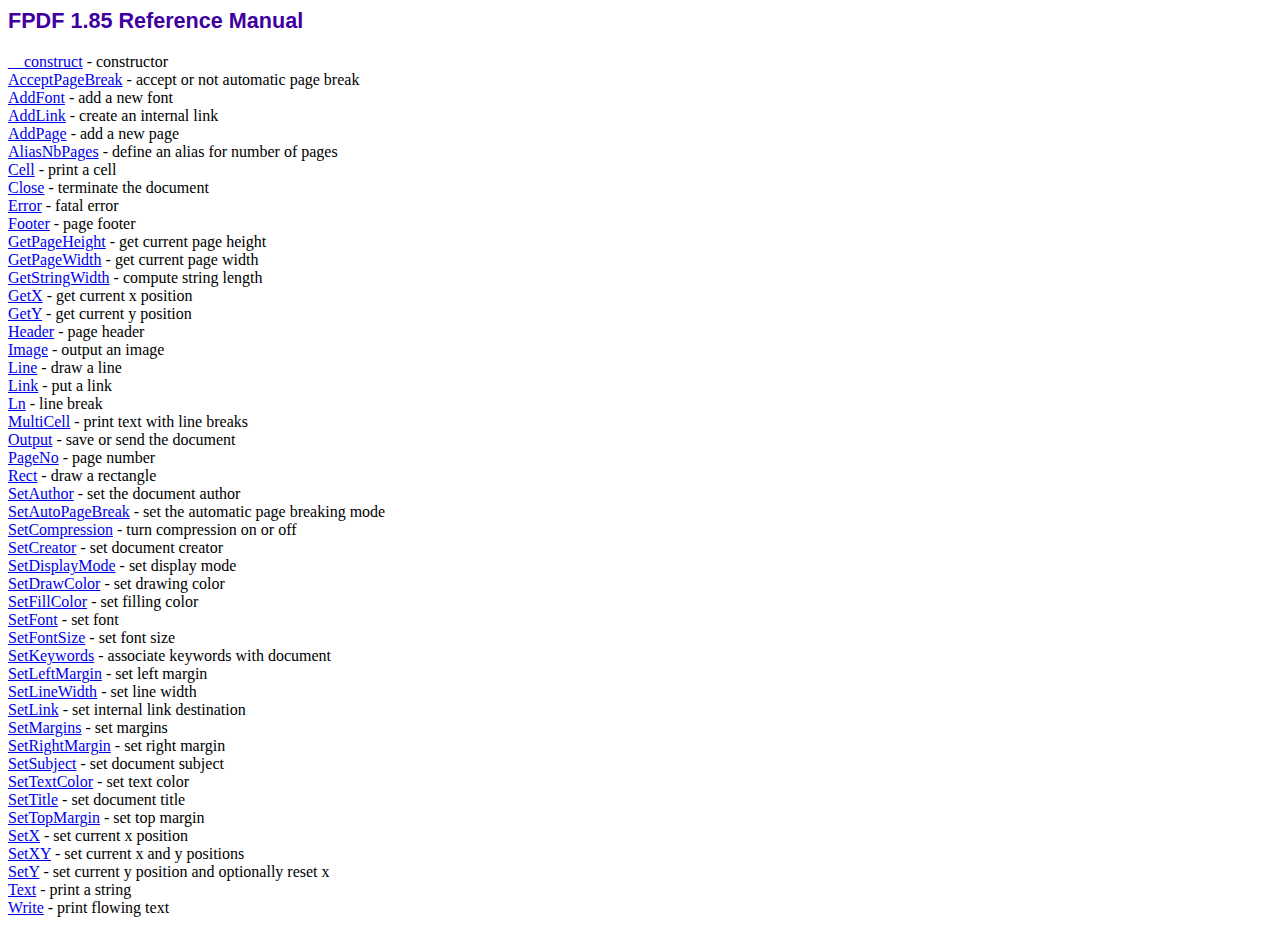
<file: applications/employee/fpdf185/doc/index.htm>
<!DOCTYPE html PUBLIC "-//W3C//DTD HTML 4.01 Transitional//EN">
<html>
<head>
<meta http-equiv="Content-Type" content="text/html; charset=ISO-8859-1">
<title>FPDF 1.85 Reference Manual</title>
<link type="text/css" rel="stylesheet" href="../fpdf.css">
</head>
<body>
<h1>FPDF 1.85 Reference Manual</h1>
<a href="__construct.htm">__construct</a> - constructor<br>
<a href="acceptpagebreak.htm">AcceptPageBreak</a> - accept or not automatic page break<br>
<a href="addfont.htm">AddFont</a> - add a new font<br>
<a href="addlink.htm">AddLink</a> - create an internal link<br>
<a href="addpage.htm">AddPage</a> - add a new page<br>
<a href="aliasnbpages.htm">AliasNbPages</a> - define an alias for number of pages<br>
<a href="cell.htm">Cell</a> - print a cell<br>
<a href="close.htm">Close</a> - terminate the document<br>
<a href="error.htm">Error</a> - fatal error<br>
<a href="footer.htm">Footer</a> - page footer<br>
<a href="getpageheight.htm">GetPageHeight</a> - get current page height<br>
<a href="getpagewidth.htm">GetPageWidth</a> - get current page width<br>
<a href="getstringwidth.htm">GetStringWidth</a> - compute string length<br>
<a href="getx.htm">GetX</a> - get current x position<br>
<a href="gety.htm">GetY</a> - get current y position<br>
<a href="header.htm">Header</a> - page header<br>
<a href="image.htm">Image</a> - output an image<br>
<a href="line.htm">Line</a> - draw a line<br>
<a href="link.htm">Link</a> - put a link<br>
<a href="ln.htm">Ln</a> - line break<br>
<a href="multicell.htm">MultiCell</a> - print text with line breaks<br>
<a href="output.htm">Output</a> - save or send the document<br>
<a href="pageno.htm">PageNo</a> - page number<br>
<a href="rect.htm">Rect</a> - draw a rectangle<br>
<a href="setauthor.htm">SetAuthor</a> - set the document author<br>
<a href="setautopagebreak.htm">SetAutoPageBreak</a> - set the automatic page breaking mode<br>
<a href="setcompression.htm">SetCompression</a> - turn compression on or off<br>
<a href="setcreator.htm">SetCreator</a> - set document creator<br>
<a href="setdisplaymode.htm">SetDisplayMode</a> - set display mode<br>
<a href="setdrawcolor.htm">SetDrawColor</a> - set drawing color<br>
<a href="setfillcolor.htm">SetFillColor</a> - set filling color<br>
<a href="setfont.htm">SetFont</a> - set font<br>
<a href="setfontsize.htm">SetFontSize</a> - set font size<br>
<a href="setkeywords.htm">SetKeywords</a> - associate keywords with document<br>
<a href="setleftmargin.htm">SetLeftMargin</a> - set left margin<br>
<a href="setlinewidth.htm">SetLineWidth</a> - set line width<br>
<a href="setlink.htm">SetLink</a> - set internal link destination<br>
<a href="setmargins.htm">SetMargins</a> - set margins<br>
<a href="setrightmargin.htm">SetRightMargin</a> - set right margin<br>
<a href="setsubject.htm">SetSubject</a> - set document subject<br>
<a href="settextcolor.htm">SetTextColor</a> - set text color<br>
<a href="settitle.htm">SetTitle</a> - set document title<br>
<a href="settopmargin.htm">SetTopMargin</a> - set top margin<br>
<a href="setx.htm">SetX</a> - set current x position<br>
<a href="setxy.htm">SetXY</a> - set current x and y positions<br>
<a href="sety.htm">SetY</a> - set current y position and optionally reset x<br>
<a href="text.htm">Text</a> - print a string<br>
<a href="write.htm">Write</a> - print flowing text<br>
</body>
</html>
</file>
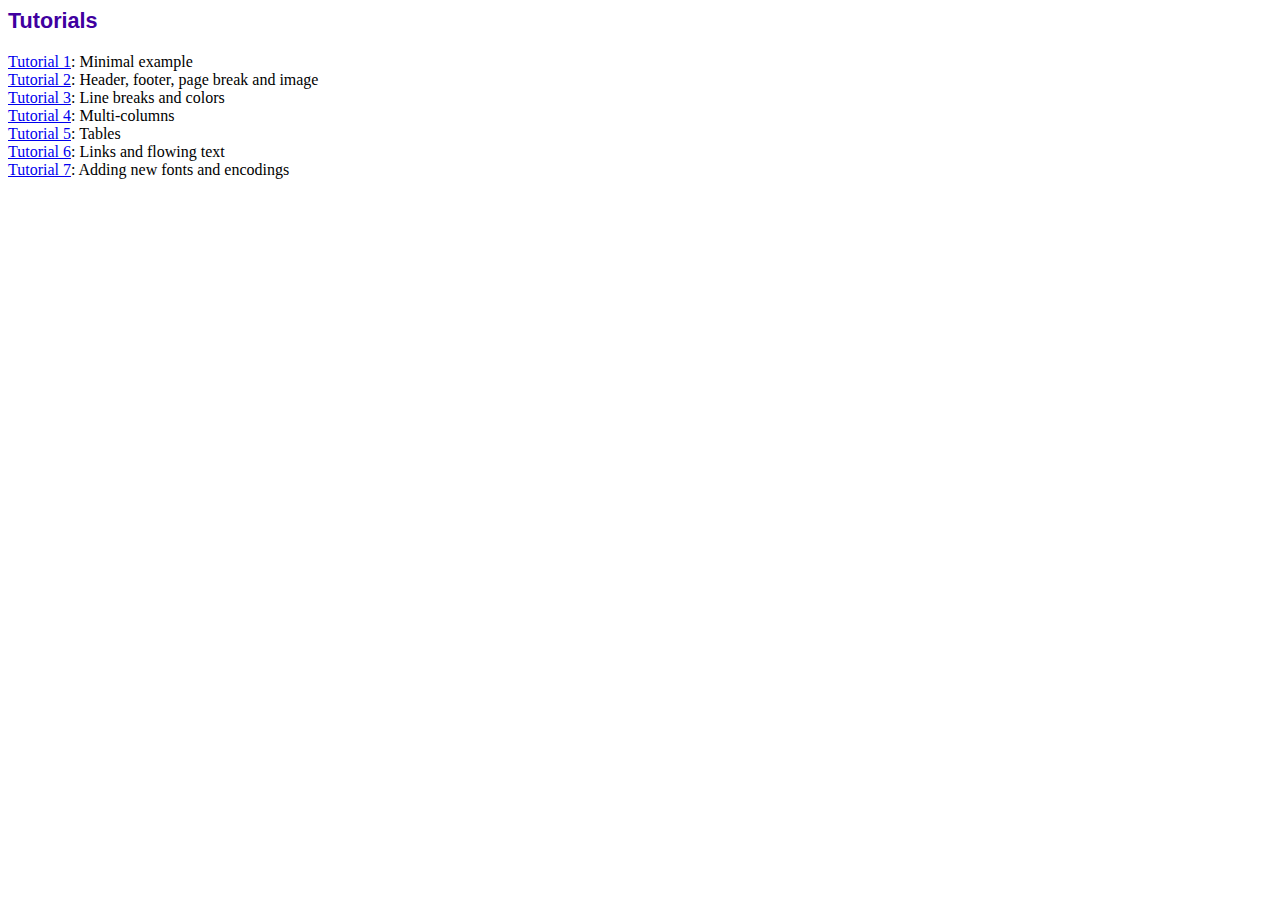
<file: applications/employee/fpdf185/tutorial/index.htm>
<!DOCTYPE html PUBLIC "-//W3C//DTD HTML 4.01 Transitional//EN">
<html>
<head>
<meta http-equiv="Content-Type" content="text/html; charset=ISO-8859-1">
<title>Tutorials</title>
<link type="text/css" rel="stylesheet" href="../fpdf.css">
</head>
<body>
<h1>Tutorials</h1>
<ul style="list-style-type:none; margin-left:0; padding-left:0">
<li><a href="tuto1.htm">Tutorial 1</a>: Minimal example</li>
<li><a href="tuto2.htm">Tutorial 2</a>: Header, footer, page break and image</li>
<li><a href="tuto3.htm">Tutorial 3</a>: Line breaks and colors</li>
<li><a href="tuto4.htm">Tutorial 4</a>: Multi-columns</li>
<li><a href="tuto5.htm">Tutorial 5</a>: Tables</li>
<li><a href="tuto6.htm">Tutorial 6</a>: Links and flowing text</li>
<li><a href="tuto7.htm">Tutorial 7</a>: Adding new fonts and encodings</li>
</ul>
</body>
</html>
</file>
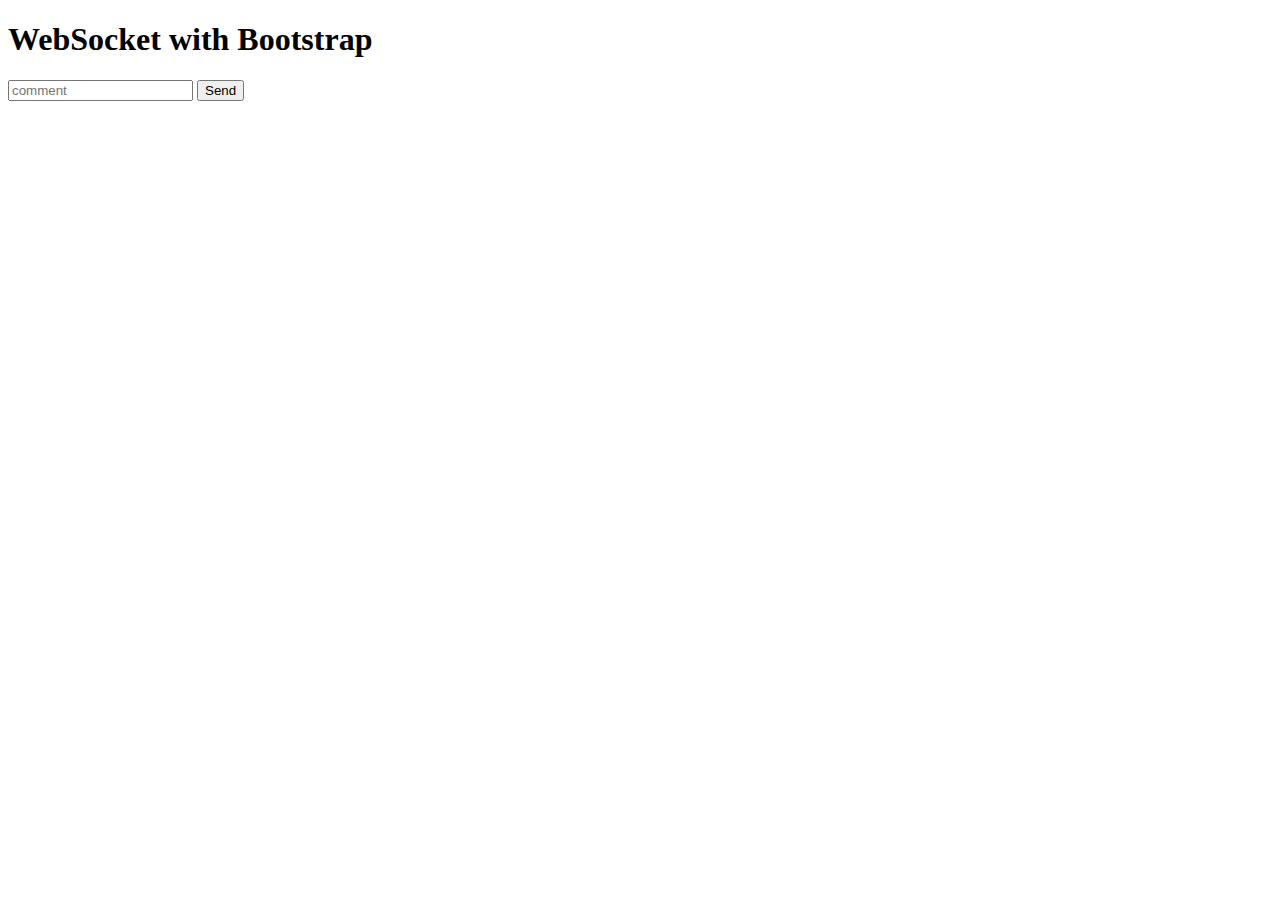
<file: applications/chat.html>
<!DOCTYPE html>
<html lang="en">

<head>
    <meta charset="UTF-8">
    <meta http-equiv="X-UA-Compatible" content="IE=edge">
    <meta name="viewport" content="width=device-width, initial-scale=1.0">
    <title>Document</title>


    <link href="https://cdn.jsdelivr.net/npm/bootstrap@5.0.2/dist/css/bootstrap.min.css" rel="stylesheet"
        integrity="sha384-EVSTQN3/azprG1Anm3QDgpJLIm9Nao0Yz1ztcQTwFspd3yD65VohhpuuCOmLASjC" crossorigin="anonymous">

</head>

<body>

     
    <div class="container">
        <h1>WebSocket with Bootstrap</h1>
        <div class="row">
            <div class="col-6">
                <div class=" bg-light row p-3" id="chat-window">

                </div>
                <div id="form" class="row rounded-pill shadow">
                    <input class="col-8 rounded-pill  p-1 ps-3  border-0" id="comment-input" type="text"
                        placeholder="comment">
                    <button id="send-button" class="btn btn-primary rounded-pill shadow col-4 "
                        onclick="send()">Send</button>
                </div>
            </div>
        </div>

    </div>


    <script src="https://cdn.jsdelivr.net/npm/bootstrap@5.0.2/dist/js/bootstrap.bundle.min.js"
        integrity="sha384-MrcW6ZMFYlzcLA8Nl+NtUVF0sA7MsXsP1UyJoMp4YLEuNSfAP+JcXn/tWtIaxVXM" crossorigin="anonymous">
    </script>
    <script>
        var conn = new WebSocket('ws://localhost:8080');
        conn.onopen = function (e) {
            console.log("Connection established!");
        };

        conn.onmessage = function (e) {
            console.log(e.data);
            var chatWindow = document.getElementById('chat-window');
            var newMessage = document.createElement('p');
            newMessage.innerHTML = e.data;
            //make it a chat bubble
            newMessage.classList.add(
                'bg-white',
                'col-6',
                'rounded-pill',
                'p-1',
                'ps-3',
                'shadow',
                'border-0',
                'm-1'
            );
            chatWindow.appendChild(newMessage);

        };

        var input = document.getElementById('comment-input');
        input.addEventListener("keypress", function (event) {
            if (event.key === "Enter") {
                event.preventDefault();
                document.getElementById("send-button").click();
            }
        });

        function send() {
            conn.send(input.value);
            var chatWindow = document.getElementById('chat-window');
            var newMessage = document.createElement('p');
            newMessage.classList.add(
                'bg-white',
                'ms-auto',
                'col-6',
                'rounded-pill',
                'p-1',
                'ps-3',
                'shadow',
                'border-0',
                'm-1'
            );
            newMessage.innerHTML = input.value;
            chatWindow.appendChild(newMessage);
            input.value = '';
        }
    </script>
</body>

</html>
</file>
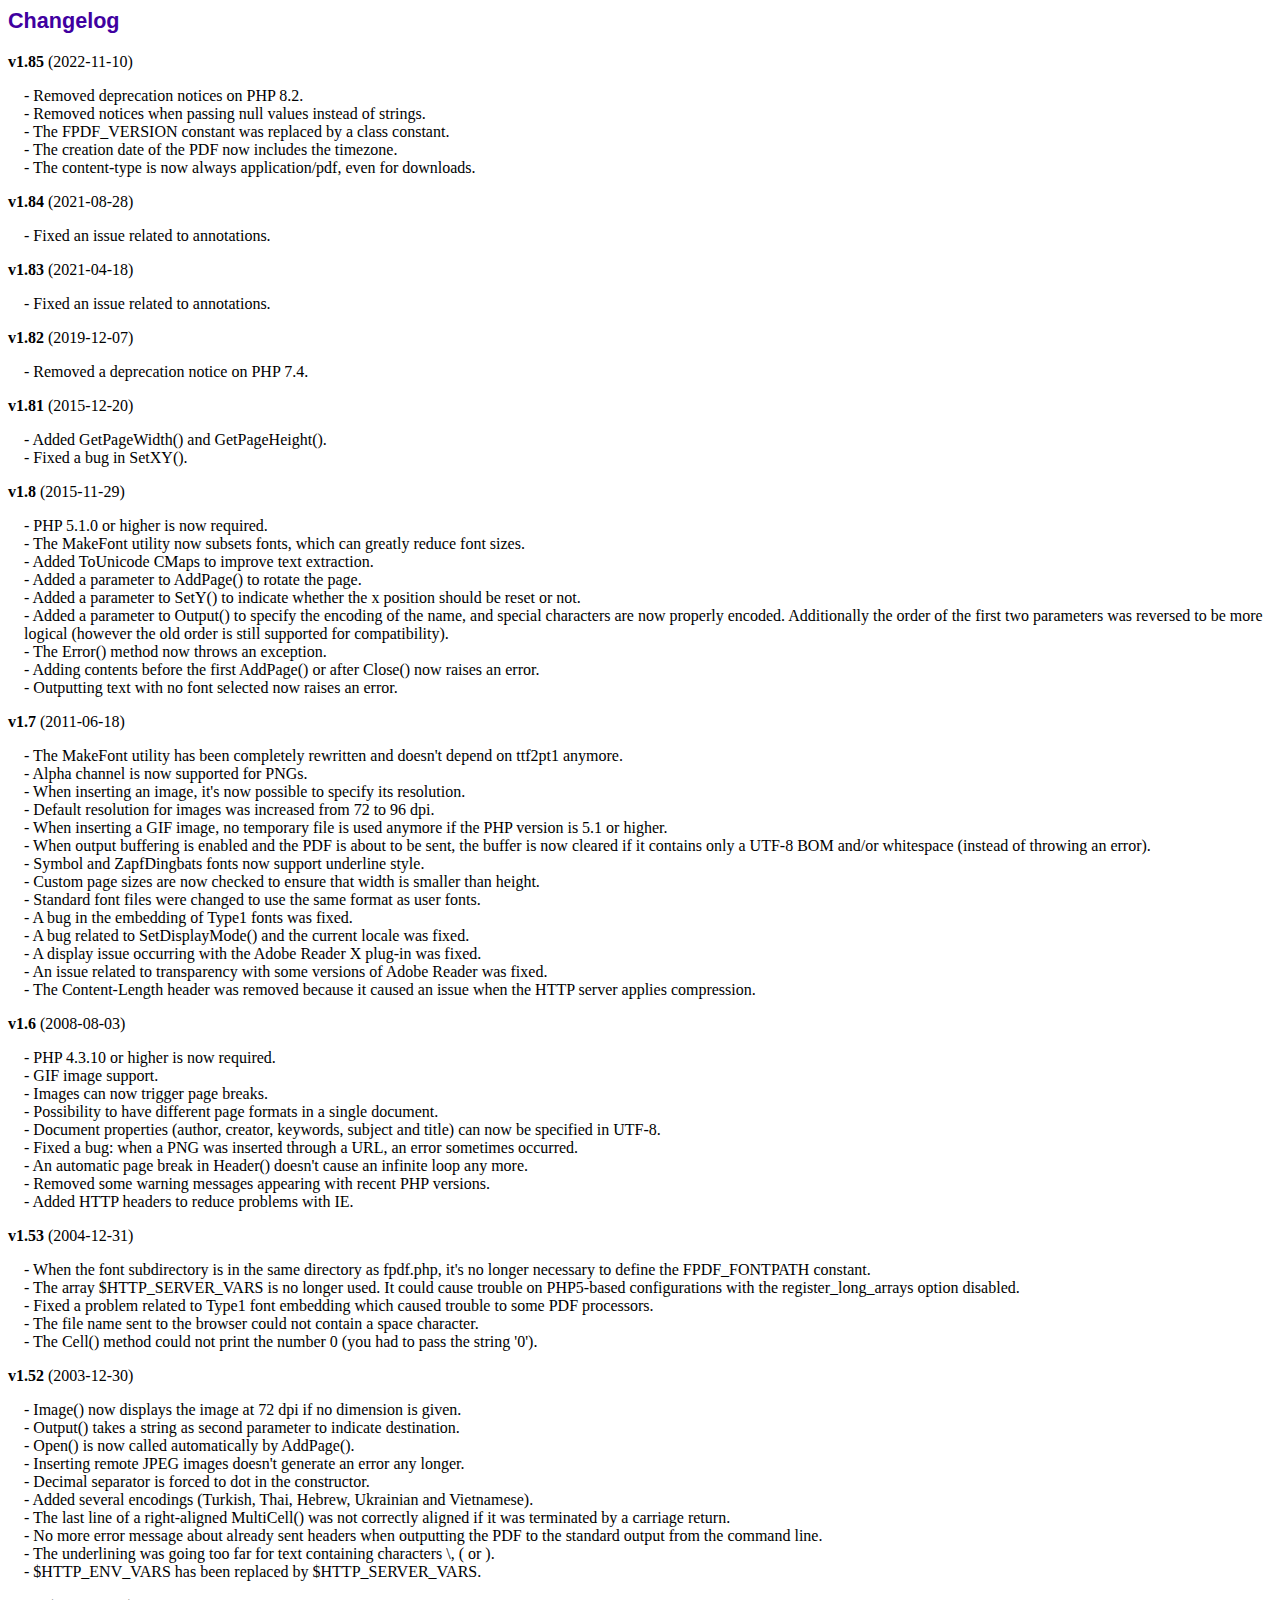
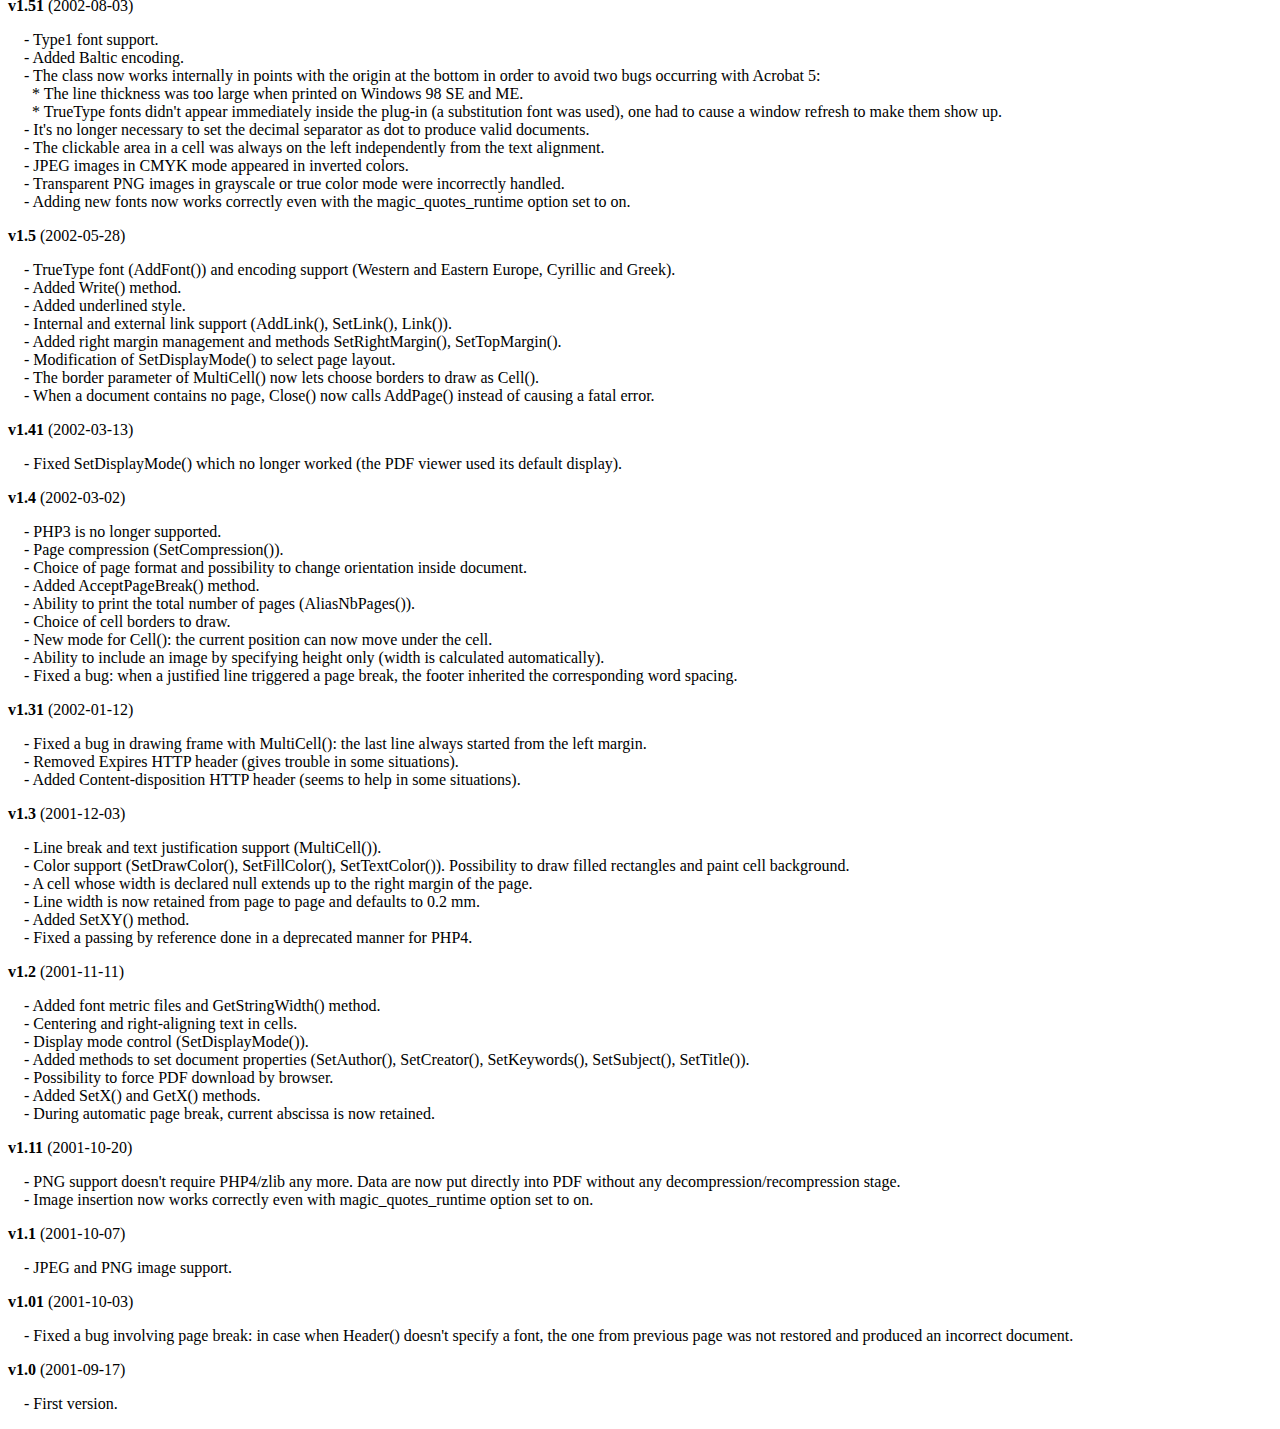
<file: applications/employee/fpdf185/changelog.htm>
<!DOCTYPE html PUBLIC "-//W3C//DTD HTML 4.01 Transitional//EN">
<html>
<head>
<meta http-equiv="Content-Type" content="text/html; charset=ISO-8859-1">
<title>Changelog</title>
<link type="text/css" rel="stylesheet" href="fpdf.css">
<style type="text/css">
dd {margin:1em 0 1em 1em}
</style>
</head>
<body>
<h1>Changelog</h1>
<dl>
<dt><strong>v1.85</strong> (2022-11-10)</dt>
<dd>
- Removed deprecation notices on PHP 8.2.<br>
- Removed notices when passing null values instead of strings.<br>
- The FPDF_VERSION constant was replaced by a class constant.<br>
- The creation date of the PDF now includes the timezone.<br>
- The content-type is now always application/pdf, even for downloads.<br>
</dd>
<dt><strong>v1.84</strong> (2021-08-28)</dt>
<dd>
- Fixed an issue related to annotations.<br>
</dd>
<dt><strong>v1.83</strong> (2021-04-18)</dt>
<dd>
- Fixed an issue related to annotations.<br>
</dd>
<dt><strong>v1.82</strong> (2019-12-07)</dt>
<dd>
- Removed a deprecation notice on PHP 7.4.<br>
</dd>
<dt><strong>v1.81</strong> (2015-12-20)</dt>
<dd>
- Added GetPageWidth() and GetPageHeight().<br>
- Fixed a bug in SetXY().<br>
</dd>
<dt><strong>v1.8</strong> (2015-11-29)</dt>
<dd>
- PHP 5.1.0 or higher is now required.<br>
- The MakeFont utility now subsets fonts, which can greatly reduce font sizes.<br>
- Added ToUnicode CMaps to improve text extraction.<br>
- Added a parameter to AddPage() to rotate the page.<br>
- Added a parameter to SetY() to indicate whether the x position should be reset or not.<br>
- Added a parameter to Output() to specify the encoding of the name, and special characters are now properly encoded. Additionally the order of the first two parameters was reversed to be more logical (however the old order is still supported for compatibility).<br>
- The Error() method now throws an exception.<br>
- Adding contents before the first AddPage() or after Close() now raises an error.<br>
- Outputting text with no font selected now raises an error.<br>
</dd>
<dt><strong>v1.7</strong> (2011-06-18)</dt>
<dd>
- The MakeFont utility has been completely rewritten and doesn't depend on ttf2pt1 anymore.<br>
- Alpha channel is now supported for PNGs.<br>
- When inserting an image, it's now possible to specify its resolution.<br>
- Default resolution for images was increased from 72 to 96 dpi.<br>
- When inserting a GIF image, no temporary file is used anymore if the PHP version is 5.1 or higher.<br>
- When output buffering is enabled and the PDF is about to be sent, the buffer is now cleared if it contains only a UTF-8 BOM and/or whitespace (instead of throwing an error).<br>
- Symbol and ZapfDingbats fonts now support underline style.<br>
- Custom page sizes are now checked to ensure that width is smaller than height.<br>
- Standard font files were changed to use the same format as user fonts.<br>
- A bug in the embedding of Type1 fonts was fixed.<br>
- A bug related to SetDisplayMode() and the current locale was fixed.<br>
- A display issue occurring with the Adobe Reader X plug-in was fixed.<br>
- An issue related to transparency with some versions of Adobe Reader was fixed.<br>
- The Content-Length header was removed because it caused an issue when the HTTP server applies compression.<br>
</dd>
<dt><strong>v1.6</strong> (2008-08-03)</dt>
<dd>
- PHP 4.3.10 or higher is now required.<br>
- GIF image support.<br>
- Images can now trigger page breaks.<br>
- Possibility to have different page formats in a single document.<br>
- Document properties (author, creator, keywords, subject and title) can now be specified in UTF-8.<br>
- Fixed a bug: when a PNG was inserted through a URL, an error sometimes occurred.<br>
- An automatic page break in Header() doesn't cause an infinite loop any more.<br>
- Removed some warning messages appearing with recent PHP versions.<br>
- Added HTTP headers to reduce problems with IE.<br>
</dd>
<dt><strong>v1.53</strong> (2004-12-31)</dt>
<dd>
- When the font subdirectory is in the same directory as fpdf.php, it's no longer necessary to define the FPDF_FONTPATH constant.<br>
- The array $HTTP_SERVER_VARS is no longer used. It could cause trouble on PHP5-based configurations with the register_long_arrays option disabled.<br>
- Fixed a problem related to Type1 font embedding which caused trouble to some PDF processors.<br>
- The file name sent to the browser could not contain a space character.<br>
- The Cell() method could not print the number 0 (you had to pass the string '0').<br>
</dd>
<dt><strong>v1.52</strong> (2003-12-30)</dt>
<dd>
- Image() now displays the image at 72 dpi if no dimension is given.<br>
- Output() takes a string as second parameter to indicate destination.<br>
- Open() is now called automatically by AddPage().<br>
- Inserting remote JPEG images doesn't generate an error any longer.<br>
- Decimal separator is forced to dot in the constructor.<br>
- Added several encodings (Turkish, Thai, Hebrew, Ukrainian and Vietnamese).<br>
- The last line of a right-aligned MultiCell() was not correctly aligned if it was terminated by a carriage return.<br>
- No more error message about already sent headers when outputting the PDF to the standard output from the command line.<br>
- The underlining was going too far for text containing characters \, ( or ).<br>
- $HTTP_ENV_VARS has been replaced by $HTTP_SERVER_VARS.<br>
</dd>
<dt><strong>v1.51</strong> (2002-08-03)</dt>
<dd>
- Type1 font support.<br>
- Added Baltic encoding.<br>
- The class now works internally in points with the origin at the bottom in order to avoid two bugs occurring with Acrobat 5:<br>&nbsp;&nbsp;* The line thickness was too large when printed on Windows 98 SE and ME.<br>&nbsp;&nbsp;* TrueType fonts didn't appear immediately inside the plug-in (a substitution font was used), one had to cause a window refresh to make them show up.<br>
- It's no longer necessary to set the decimal separator as dot to produce valid documents.<br>
- The clickable area in a cell was always on the left independently from the text alignment.<br>
- JPEG images in CMYK mode appeared in inverted colors.<br>
- Transparent PNG images in grayscale or true color mode were incorrectly handled.<br>
- Adding new fonts now works correctly even with the magic_quotes_runtime option set to on.<br>
</dd>
<dt><strong>v1.5</strong> (2002-05-28)</dt>
<dd>
- TrueType font (AddFont()) and encoding support (Western and Eastern Europe, Cyrillic and Greek).<br>
- Added Write() method.<br>
- Added underlined style.<br>
- Internal and external link support (AddLink(), SetLink(), Link()).<br>
- Added right margin management and methods SetRightMargin(), SetTopMargin().<br>
- Modification of SetDisplayMode() to select page layout.<br>
- The border parameter of MultiCell() now lets choose borders to draw as Cell().<br>
- When a document contains no page, Close() now calls AddPage() instead of causing a fatal error.<br>
</dd>
<dt><strong>v1.41</strong> (2002-03-13)</dt>
<dd>
- Fixed SetDisplayMode() which no longer worked (the PDF viewer used its default display).<br>
</dd>
<dt><strong>v1.4</strong> (2002-03-02)</dt>
<dd>
- PHP3 is no longer supported.<br>
- Page compression (SetCompression()).<br>
- Choice of page format and possibility to change orientation inside document.<br>
- Added AcceptPageBreak() method.<br>
- Ability to print the total number of pages (AliasNbPages()).<br>
- Choice of cell borders to draw.<br>
- New mode for Cell(): the current position can now move under the cell.<br>
- Ability to include an image by specifying height only (width is calculated automatically).<br>
- Fixed a bug: when a justified line triggered a page break, the footer inherited the corresponding word spacing.<br>
</dd>
<dt><strong>v1.31</strong> (2002-01-12)</dt>
<dd>
- Fixed a bug in drawing frame with MultiCell(): the last line always started from the left margin.<br>
- Removed Expires HTTP header (gives trouble in some situations).<br>
- Added Content-disposition HTTP header (seems to help in some situations).<br>
</dd>
<dt><strong>v1.3</strong> (2001-12-03)</dt>
<dd>
- Line break and text justification support (MultiCell()).<br>
- Color support (SetDrawColor(), SetFillColor(), SetTextColor()). Possibility to draw filled rectangles and paint cell background.<br>
- A cell whose width is declared null extends up to the right margin of the page.<br>
- Line width is now retained from page to page and defaults to 0.2 mm.<br>
- Added SetXY() method.<br>
- Fixed a passing by reference done in a deprecated manner for PHP4.<br>
</dd>
<dt><strong>v1.2</strong> (2001-11-11)</dt>
<dd>
- Added font metric files and GetStringWidth() method.<br>
- Centering and right-aligning text in cells.<br>
- Display mode control (SetDisplayMode()).<br>
- Added methods to set document properties (SetAuthor(), SetCreator(), SetKeywords(), SetSubject(), SetTitle()).<br>
- Possibility to force PDF download by browser.<br>
- Added SetX() and GetX() methods.<br>
- During automatic page break, current abscissa is now retained.<br>
</dd>
<dt><strong>v1.11</strong> (2001-10-20)</dt>
<dd>
- PNG support doesn't require PHP4/zlib any more. Data are now put directly into PDF without any decompression/recompression stage.<br>
- Image insertion now works correctly even with magic_quotes_runtime option set to on.<br>
</dd>
<dt><strong>v1.1</strong> (2001-10-07)</dt>
<dd>
- JPEG and PNG image support.<br>
</dd>
<dt><strong>v1.01</strong> (2001-10-03)</dt>
<dd>
- Fixed a bug involving page break: in case when Header() doesn't specify a font, the one from previous page was not restored and produced an incorrect document.<br>
</dd>
<dt><strong>v1.0</strong> (2001-09-17)</dt>
<dd>
- First version.<br>
</dd>
</dl>
</body>
</html>
</file>
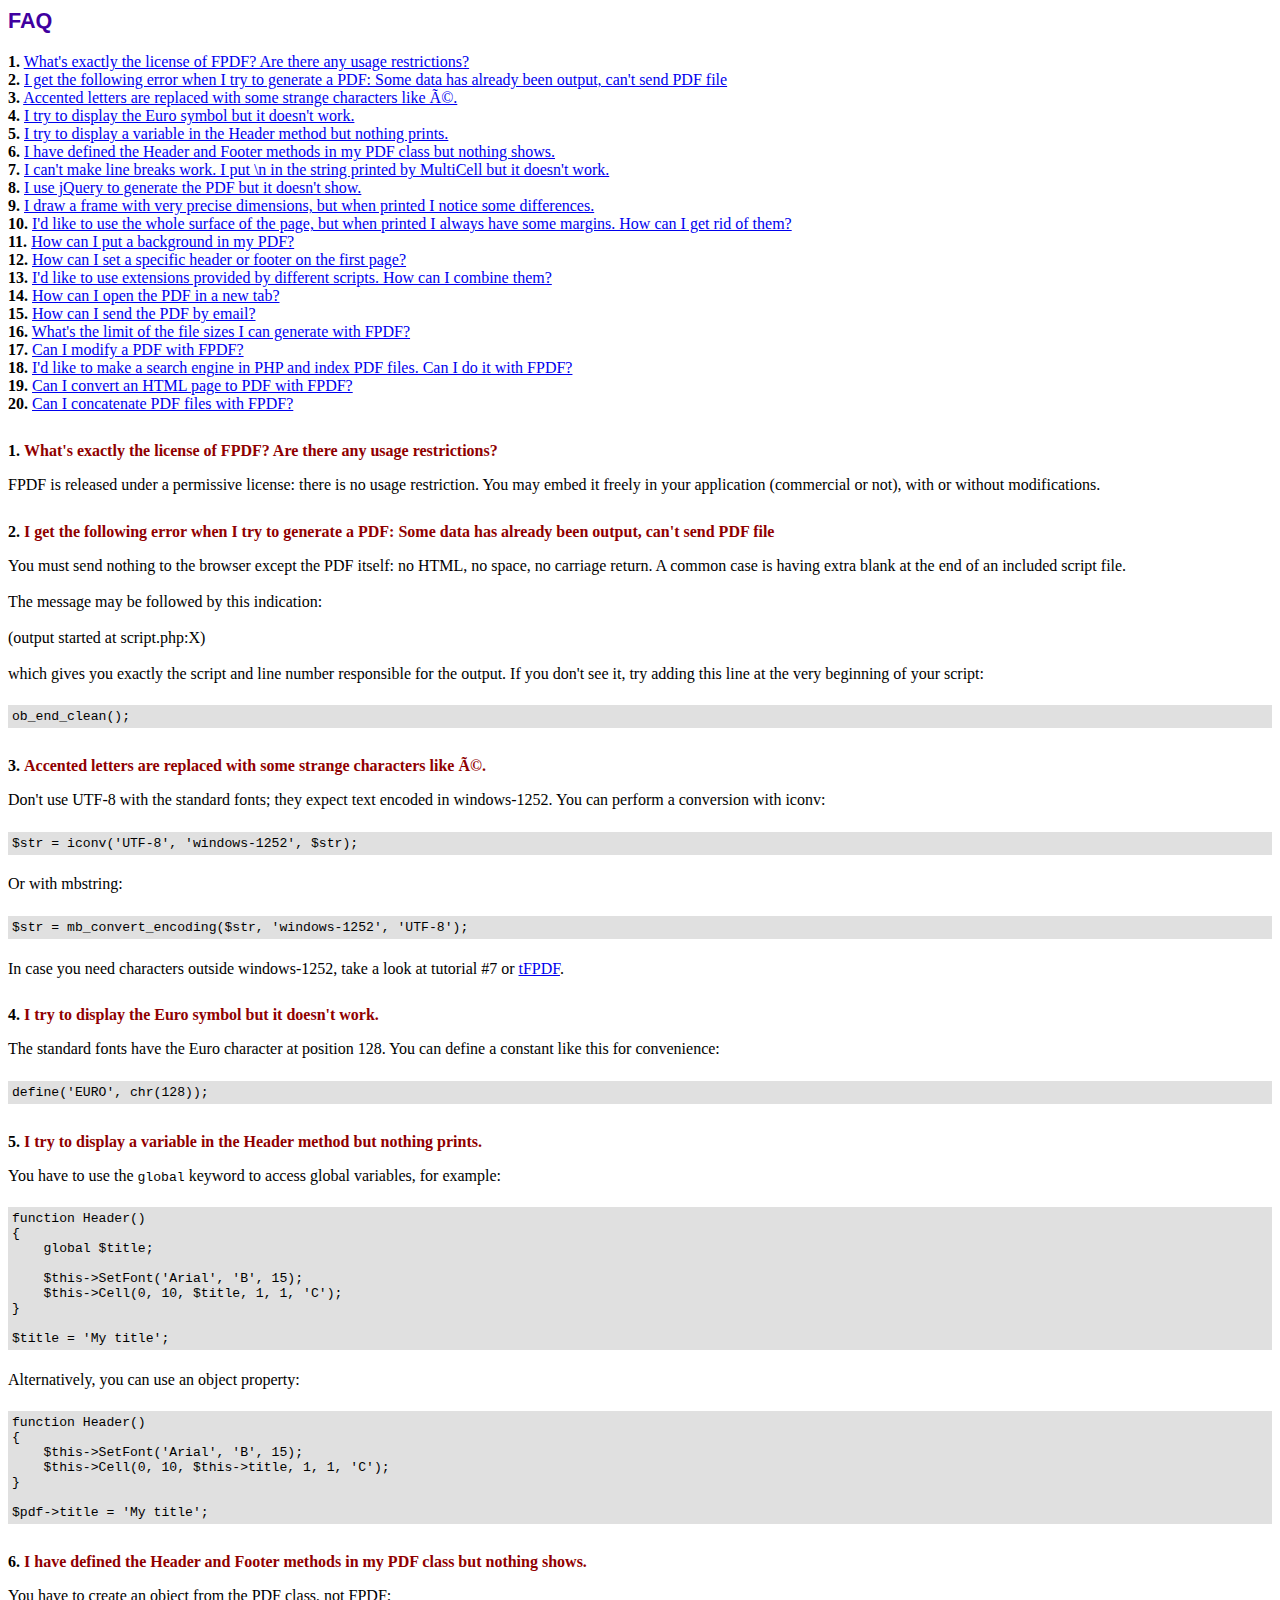
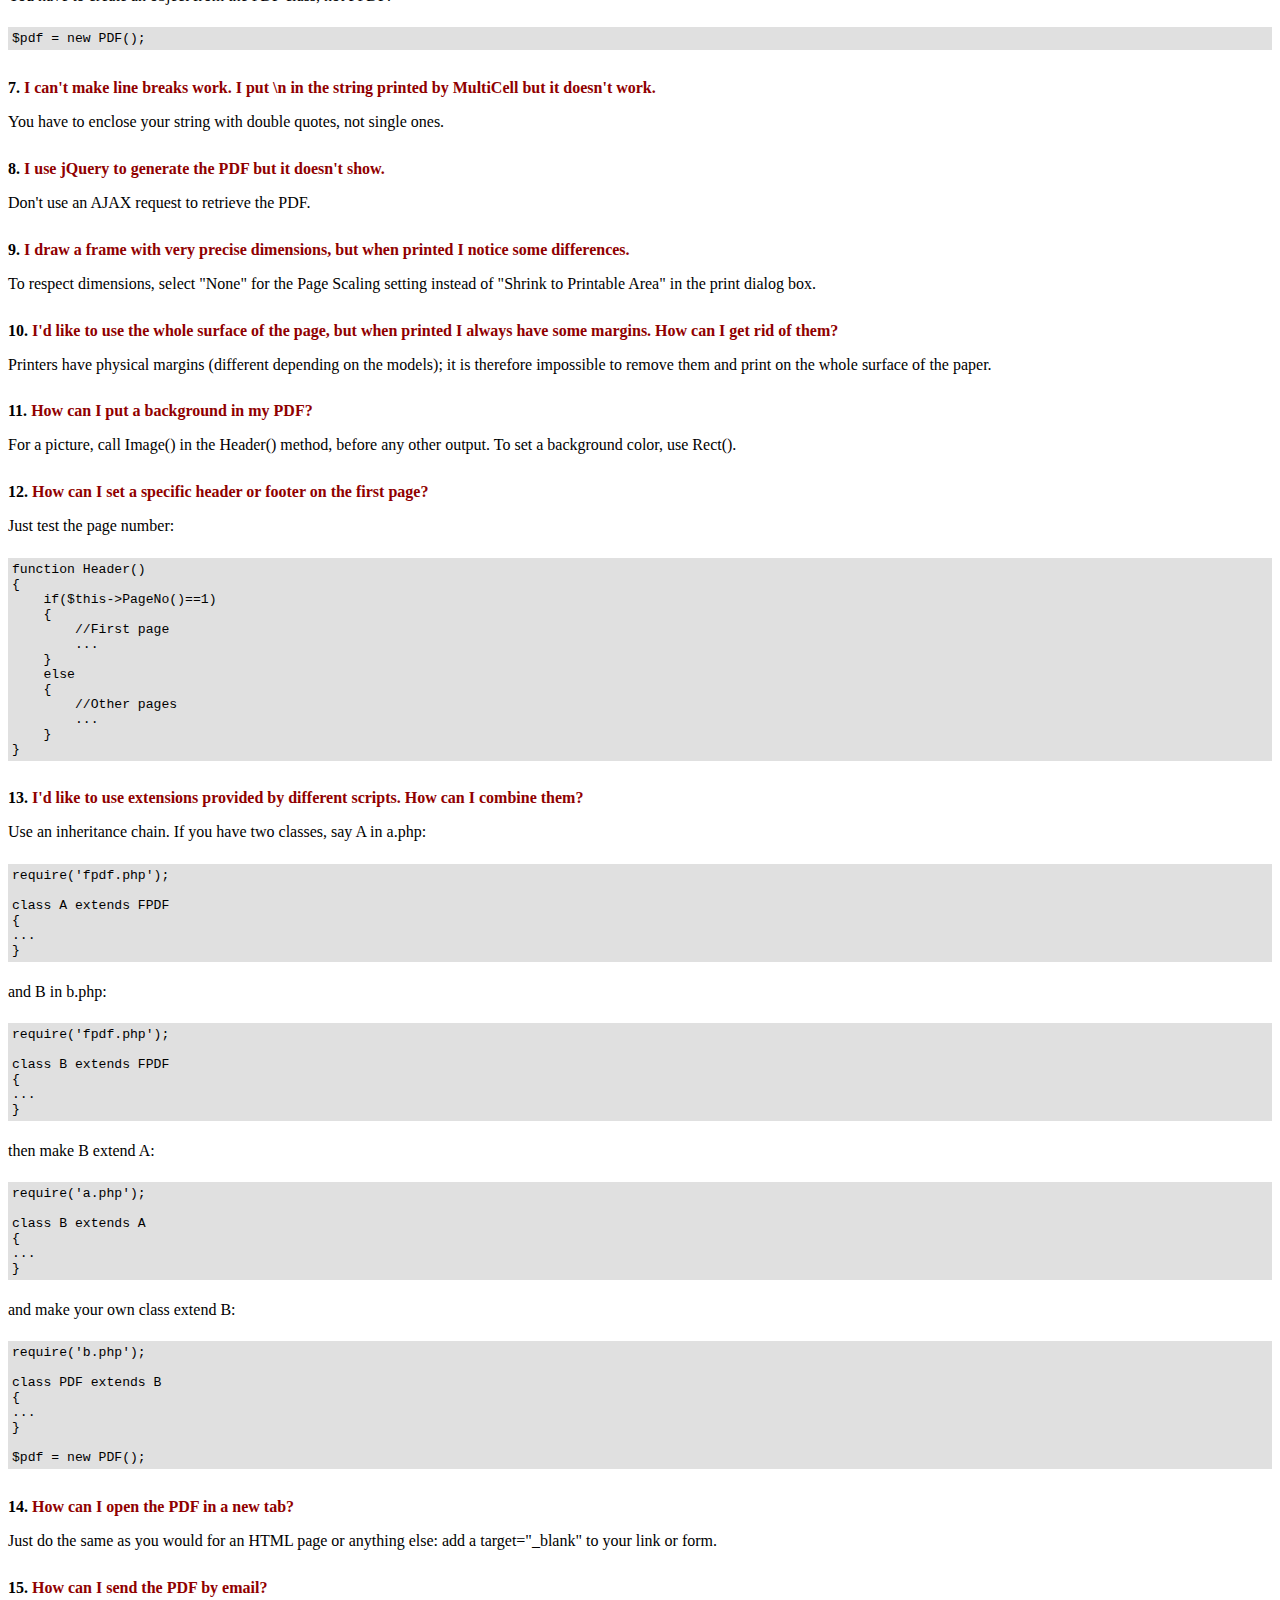
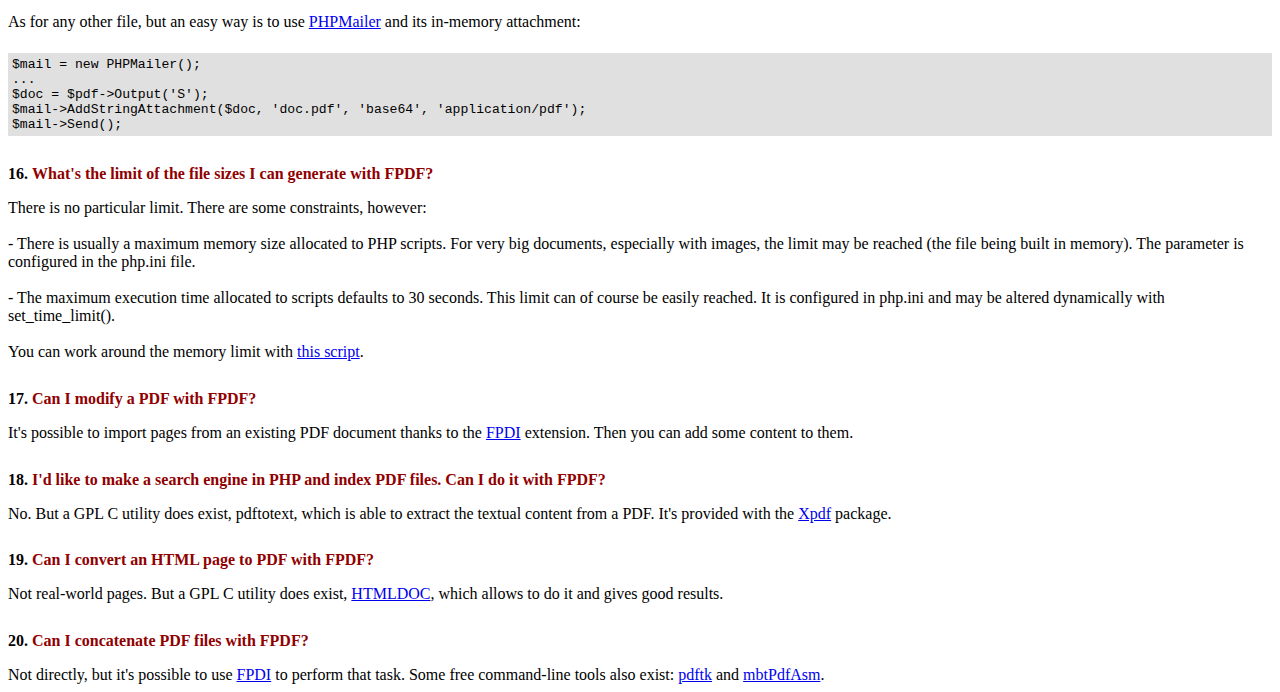
<file: applications/employee/fpdf185/FAQ.htm>
<!DOCTYPE html PUBLIC "-//W3C//DTD HTML 4.01 Transitional//EN">
<html>
<head>
<meta http-equiv="Content-Type" content="text/html; charset=ISO-8859-1">
<title>FAQ</title>
<link type="text/css" rel="stylesheet" href="fpdf.css">
<style type="text/css">
ul {list-style-type:none; margin:0; padding:0}
ul#answers li {margin-top:1.8em}
.question {font-weight:bold; color:#900000}
</style>
</head>
<body>
<h1>FAQ</h1>
<ul>
<li><b>1.</b> <a href='#q1'>What's exactly the license of FPDF? Are there any usage restrictions?</a></li>
<li><b>2.</b> <a href='#q2'>I get the following error when I try to generate a PDF: Some data has already been output, can't send PDF file</a></li>
<li><b>3.</b> <a href='#q3'>Accented letters are replaced with some strange characters like é.</a></li>
<li><b>4.</b> <a href='#q4'>I try to display the Euro symbol but it doesn't work.</a></li>
<li><b>5.</b> <a href='#q5'>I try to display a variable in the Header method but nothing prints.</a></li>
<li><b>6.</b> <a href='#q6'>I have defined the Header and Footer methods in my PDF class but nothing shows.</a></li>
<li><b>7.</b> <a href='#q7'>I can't make line breaks work. I put \n in the string printed by MultiCell but it doesn't work.</a></li>
<li><b>8.</b> <a href='#q8'>I use jQuery to generate the PDF but it doesn't show.</a></li>
<li><b>9.</b> <a href='#q9'>I draw a frame with very precise dimensions, but when printed I notice some differences.</a></li>
<li><b>10.</b> <a href='#q10'>I'd like to use the whole surface of the page, but when printed I always have some margins. How can I get rid of them?</a></li>
<li><b>11.</b> <a href='#q11'>How can I put a background in my PDF?</a></li>
<li><b>12.</b> <a href='#q12'>How can I set a specific header or footer on the first page?</a></li>
<li><b>13.</b> <a href='#q13'>I'd like to use extensions provided by different scripts. How can I combine them?</a></li>
<li><b>14.</b> <a href='#q14'>How can I open the PDF in a new tab?</a></li>
<li><b>15.</b> <a href='#q15'>How can I send the PDF by email?</a></li>
<li><b>16.</b> <a href='#q16'>What's the limit of the file sizes I can generate with FPDF?</a></li>
<li><b>17.</b> <a href='#q17'>Can I modify a PDF with FPDF?</a></li>
<li><b>18.</b> <a href='#q18'>I'd like to make a search engine in PHP and index PDF files. Can I do it with FPDF?</a></li>
<li><b>19.</b> <a href='#q19'>Can I convert an HTML page to PDF with FPDF?</a></li>
<li><b>20.</b> <a href='#q20'>Can I concatenate PDF files with FPDF?</a></li>
</ul>

<ul id='answers'>
<li id='q1'>
<p><b>1.</b> <span class='question'>What's exactly the license of FPDF? Are there any usage restrictions?</span></p>
FPDF is released under a permissive license: there is no usage restriction. You may embed it
freely in your application (commercial or not), with or without modifications.
</li>

<li id='q2'>
<p><b>2.</b> <span class='question'>I get the following error when I try to generate a PDF: Some data has already been output, can't send PDF file</span></p>
You must send nothing to the browser except the PDF itself: no HTML, no space, no carriage return. A common
case is having extra blank at the end of an included script file.<br>
<br>
The message may be followed by this indication:<br>
<br>
(output started at script.php:X)<br>
<br>
which gives you exactly the script and line number responsible for the output. If you don't see it,
try adding this line at the very beginning of your script:
<div class="doc-source">
<pre><code>ob_end_clean();</code></pre>
</div>
</li>

<li id='q3'>
<p><b>3.</b> <span class='question'>Accented letters are replaced with some strange characters like é.</span></p>
Don't use UTF-8 with the standard fonts; they expect text encoded in windows-1252.
You can perform a conversion with iconv:
<div class="doc-source">
<pre><code>$str = iconv('UTF-8', 'windows-1252', $str);</code></pre>
</div>
Or with mbstring:
<div class="doc-source">
<pre><code>$str = mb_convert_encoding($str, 'windows-1252', 'UTF-8');</code></pre>
</div>
In case you need characters outside windows-1252, take a look at tutorial #7 or
<a href="http://www.fpdf.org/?go=script&amp;id=92" target="_blank">tFPDF</a>.
</li>

<li id='q4'>
<p><b>4.</b> <span class='question'>I try to display the Euro symbol but it doesn't work.</span></p>
The standard fonts have the Euro character at position 128. You can define a constant like this
for convenience:
<div class="doc-source">
<pre><code>define('EURO', chr(128));</code></pre>
</div>
</li>

<li id='q5'>
<p><b>5.</b> <span class='question'>I try to display a variable in the Header method but nothing prints.</span></p>
You have to use the <code>global</code> keyword to access global variables, for example:
<div class="doc-source">
<pre><code>function Header()
{
    global $title;

    $this-&gt;SetFont('Arial', 'B', 15);
    $this-&gt;Cell(0, 10, $title, 1, 1, 'C');
}

$title = 'My title';</code></pre>
</div>
Alternatively, you can use an object property:
<div class="doc-source">
<pre><code>function Header()
{
    $this-&gt;SetFont('Arial', 'B', 15);
    $this-&gt;Cell(0, 10, $this-&gt;title, 1, 1, 'C');
}

$pdf-&gt;title = 'My title';</code></pre>
</div>
</li>

<li id='q6'>
<p><b>6.</b> <span class='question'>I have defined the Header and Footer methods in my PDF class but nothing shows.</span></p>
You have to create an object from the PDF class, not FPDF:
<div class="doc-source">
<pre><code>$pdf = new PDF();</code></pre>
</div>
</li>

<li id='q7'>
<p><b>7.</b> <span class='question'>I can't make line breaks work. I put \n in the string printed by MultiCell but it doesn't work.</span></p>
You have to enclose your string with double quotes, not single ones.
</li>

<li id='q8'>
<p><b>8.</b> <span class='question'>I use jQuery to generate the PDF but it doesn't show.</span></p>
Don't use an AJAX request to retrieve the PDF.
</li>

<li id='q9'>
<p><b>9.</b> <span class='question'>I draw a frame with very precise dimensions, but when printed I notice some differences.</span></p>
To respect dimensions, select "None" for the Page Scaling setting instead of "Shrink to Printable Area" in the print dialog box.
</li>

<li id='q10'>
<p><b>10.</b> <span class='question'>I'd like to use the whole surface of the page, but when printed I always have some margins. How can I get rid of them?</span></p>
Printers have physical margins (different depending on the models); it is therefore impossible to remove
them and print on the whole surface of the paper.
</li>

<li id='q11'>
<p><b>11.</b> <span class='question'>How can I put a background in my PDF?</span></p>
For a picture, call Image() in the Header() method, before any other output. To set a background color, use Rect().
</li>

<li id='q12'>
<p><b>12.</b> <span class='question'>How can I set a specific header or footer on the first page?</span></p>
Just test the page number:
<div class="doc-source">
<pre><code>function Header()
{
    if($this-&gt;PageNo()==1)
    {
        //First page
        ...
    }
    else
    {
        //Other pages
        ...
    }
}</code></pre>
</div>
</li>

<li id='q13'>
<p><b>13.</b> <span class='question'>I'd like to use extensions provided by different scripts. How can I combine them?</span></p>
Use an inheritance chain. If you have two classes, say A in a.php:
<div class="doc-source">
<pre><code>require('fpdf.php');

class A extends FPDF
{
...
}</code></pre>
</div>
and B in b.php:
<div class="doc-source">
<pre><code>require('fpdf.php');

class B extends FPDF
{
...
}</code></pre>
</div>
then make B extend A:
<div class="doc-source">
<pre><code>require('a.php');

class B extends A
{
...
}</code></pre>
</div>
and make your own class extend B:
<div class="doc-source">
<pre><code>require('b.php');

class PDF extends B
{
...
}

$pdf = new PDF();</code></pre>
</div>
</li>

<li id='q14'>
<p><b>14.</b> <span class='question'>How can I open the PDF in a new tab?</span></p>
Just do the same as you would for an HTML page or anything else: add a target="_blank" to your link or form.
</li>

<li id='q15'>
<p><b>15.</b> <span class='question'>How can I send the PDF by email?</span></p>
As for any other file, but an easy way is to use <a href="https://github.com/PHPMailer/PHPMailer" target="_blank">PHPMailer</a> and
its in-memory attachment:
<div class="doc-source">
<pre><code>$mail = new PHPMailer();
...
$doc = $pdf-&gt;Output('S');
$mail-&gt;AddStringAttachment($doc, 'doc.pdf', 'base64', 'application/pdf');
$mail-&gt;Send();</code></pre>
</div>
</li>

<li id='q16'>
<p><b>16.</b> <span class='question'>What's the limit of the file sizes I can generate with FPDF?</span></p>
There is no particular limit. There are some constraints, however:
<br>
<br>
- There is usually a maximum memory size allocated to PHP scripts. For very big documents,
especially with images, the limit may be reached (the file being built in memory). The
parameter is configured in the php.ini file.
<br>
<br>
- The maximum execution time allocated to scripts defaults to 30 seconds. This limit can of course
be easily reached. It is configured in php.ini and may be altered dynamically with set_time_limit().
<br>
<br>
You can work around the memory limit with <a href="http://www.fpdf.org/?go=script&amp;id=76" target="_blank">this script</a>.
</li>

<li id='q17'>
<p><b>17.</b> <span class='question'>Can I modify a PDF with FPDF?</span></p>
It's possible to import pages from an existing PDF document thanks to the
<a href="https://www.setasign.com/products/fpdi/about/" target="_blank">FPDI</a> extension.
Then you can add some content to them.
</li>

<li id='q18'>
<p><b>18.</b> <span class='question'>I'd like to make a search engine in PHP and index PDF files. Can I do it with FPDF?</span></p>
No. But a GPL C utility does exist, pdftotext, which is able to extract the textual content from a PDF.
It's provided with the <a href="https://www.xpdfreader.com" target="_blank">Xpdf</a> package.
</li>

<li id='q19'>
<p><b>19.</b> <span class='question'>Can I convert an HTML page to PDF with FPDF?</span></p>
Not real-world pages. But a GPL C utility does exist, <a href="https://www.msweet.org/htmldoc/" target="_blank">HTMLDOC</a>,
which allows to do it and gives good results.
</li>

<li id='q20'>
<p><b>20.</b> <span class='question'>Can I concatenate PDF files with FPDF?</span></p>
Not directly, but it's possible to use <a href="https://www.setasign.com/products/fpdi/demos/concatenate-fake/" target="_blank">FPDI</a>
to perform that task. Some free command-line tools also exist:
<a href="https://www.pdflabs.com/tools/pdftk-the-pdf-toolkit/" target="_blank">pdftk</a> and
<a href="http://thierry.schmit.free.fr/spip/spip.php?article15" target="_blank">mbtPdfAsm</a>.
</li>
</ul>
</body>
</html>
</file>
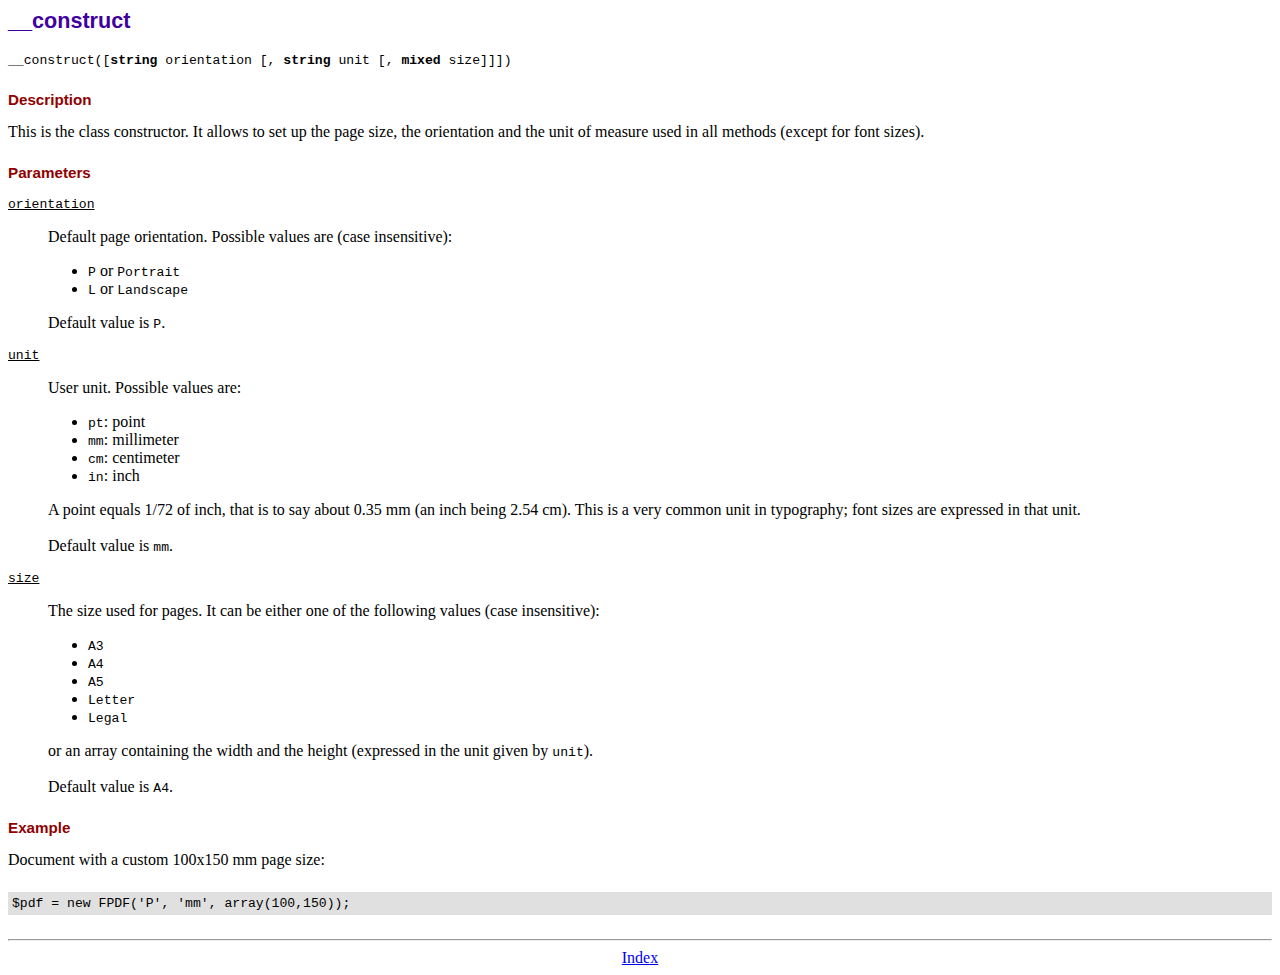
<file: applications/employee/fpdf185/doc/__construct.htm>
<!DOCTYPE html PUBLIC "-//W3C//DTD HTML 4.01 Transitional//EN">
<html>
<head>
<meta http-equiv="Content-Type" content="text/html; charset=ISO-8859-1">
<title>__construct</title>
<link type="text/css" rel="stylesheet" href="../fpdf.css">
</head>
<body>
<h1>__construct</h1>
<code>__construct([<b>string</b> orientation [, <b>string</b> unit [, <b>mixed</b> size]]])</code>
<h2>Description</h2>
This is the class constructor. It allows to set up the page size, the orientation and the
unit of measure used in all methods (except for font sizes).
<h2>Parameters</h2>
<dl class="param">
<dt><code>orientation</code></dt>
<dd>
Default page orientation. Possible values are (case insensitive):
<ul>
<li><code>P</code> or <code>Portrait</code></li>
<li><code>L</code> or <code>Landscape</code></li>
</ul>
Default value is <code>P</code>.
</dd>
<dt><code>unit</code></dt>
<dd>
User unit. Possible values are:
<ul>
<li><code>pt</code>: point</li>
<li><code>mm</code>: millimeter</li>
<li><code>cm</code>: centimeter</li>
<li><code>in</code>: inch</li>
</ul>
A point equals 1/72 of inch, that is to say about 0.35 mm (an inch being 2.54 cm). This
is a very common unit in typography; font sizes are expressed in that unit.
<br>
<br>
Default value is <code>mm</code>.
</dd>
<dt><code>size</code></dt>
<dd>
The size used for pages. It can be either one of the following values (case insensitive):
<ul>
<li><code>A3</code></li>
<li><code>A4</code></li>
<li><code>A5</code></li>
<li><code>Letter</code></li>
<li><code>Legal</code></li>
</ul>
or an array containing the width and the height (expressed in the unit given by <code>unit</code>).<br>
<br>
Default value is <code>A4</code>.
</dd>
</dl>
<h2>Example</h2>
Document with a custom 100x150 mm page size:
<div class="doc-source">
<pre><code>$pdf = new FPDF('P', 'mm', array(100,150));</code></pre>
</div>
<hr style="margin-top:1.5em">
<div style="text-align:center"><a href="index.htm">Index</a></div>
</body>
</html>
</file>
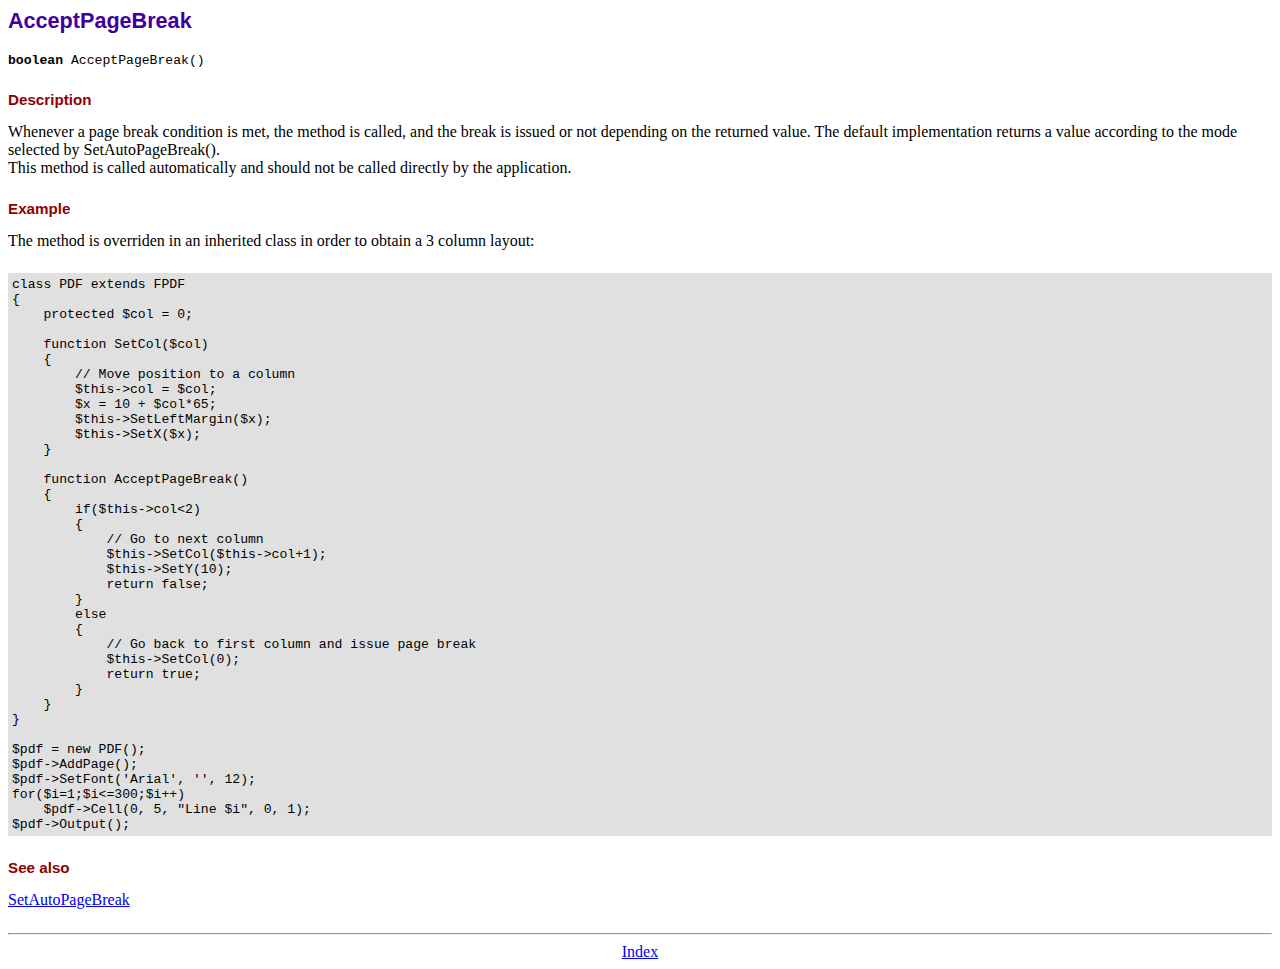
<file: applications/employee/fpdf185/doc/acceptpagebreak.htm>
<!DOCTYPE html PUBLIC "-//W3C//DTD HTML 4.01 Transitional//EN">
<html>
<head>
<meta http-equiv="Content-Type" content="text/html; charset=ISO-8859-1">
<title>AcceptPageBreak</title>
<link type="text/css" rel="stylesheet" href="../fpdf.css">
</head>
<body>
<h1>AcceptPageBreak</h1>
<code><b>boolean</b> AcceptPageBreak()</code>
<h2>Description</h2>
Whenever a page break condition is met, the method is called, and the break is issued or not
depending on the returned value. The default implementation returns a value according to the
mode selected by SetAutoPageBreak().
<br>
This method is called automatically and should not be called directly by the application.
<h2>Example</h2>
The method is overriden in an inherited class in order to obtain a 3 column layout:
<div class="doc-source">
<pre><code>class PDF extends FPDF
{
    protected $col = 0;

    function SetCol($col)
    {
        // Move position to a column
        $this-&gt;col = $col;
        $x = 10 + $col*65;
        $this-&gt;SetLeftMargin($x);
        $this-&gt;SetX($x);
    }

    function AcceptPageBreak()
    {
        if($this-&gt;col&lt;2)
        {
            // Go to next column
            $this-&gt;SetCol($this-&gt;col+1);
            $this-&gt;SetY(10);
            return false;
        }
        else
        {
            // Go back to first column and issue page break
            $this-&gt;SetCol(0);
            return true;
        }
    }
}

$pdf = new PDF();
$pdf-&gt;AddPage();
$pdf-&gt;SetFont('Arial', '', 12);
for($i=1;$i&lt;=300;$i++)
    $pdf-&gt;Cell(0, 5, "Line $i", 0, 1);
$pdf-&gt;Output();</code></pre>
</div>
<h2>See also</h2>
<a href="setautopagebreak.htm">SetAutoPageBreak</a>
<hr style="margin-top:1.5em">
<div style="text-align:center"><a href="index.htm">Index</a></div>
</body>
</html>
</file>
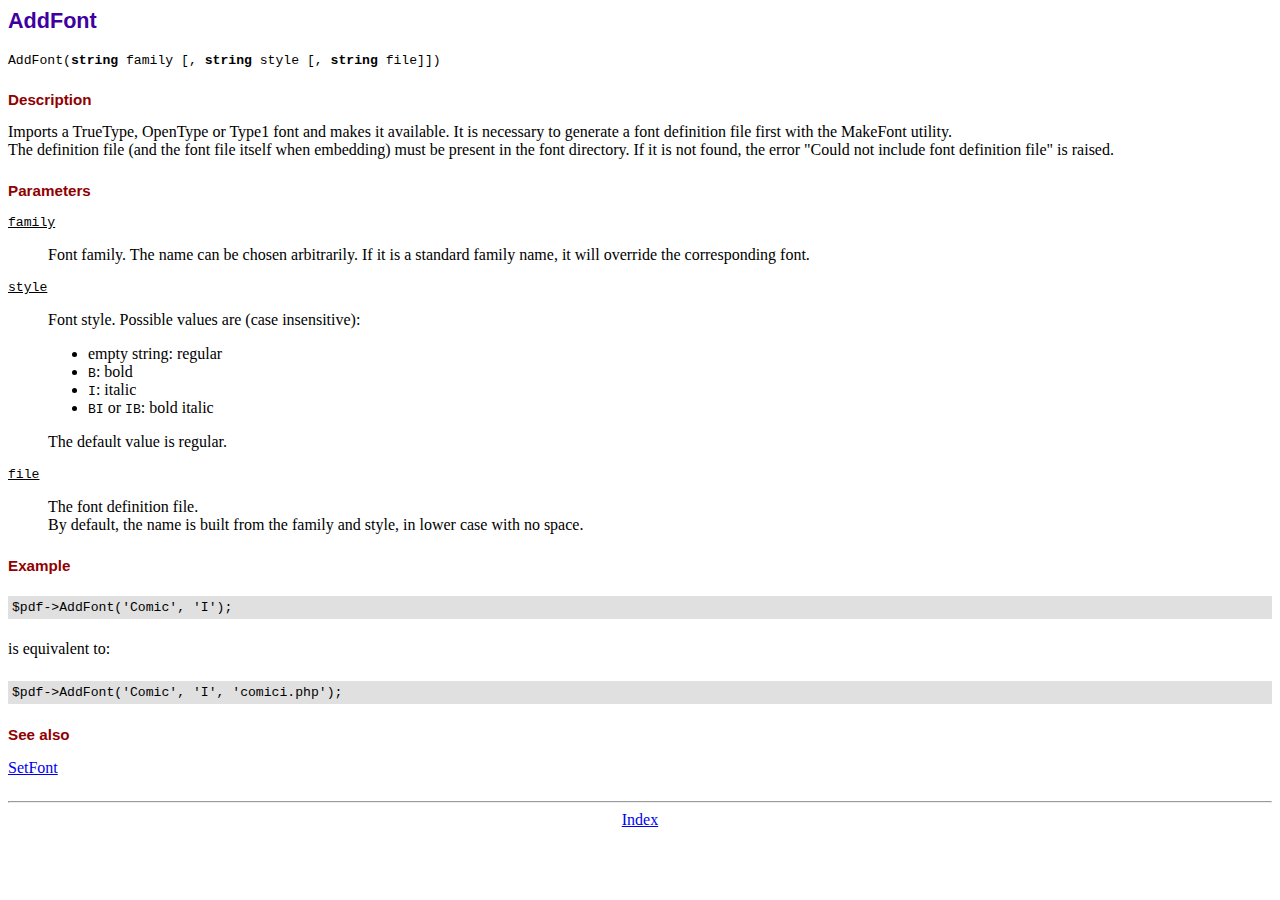
<file: applications/employee/fpdf185/doc/addfont.htm>
<!DOCTYPE html PUBLIC "-//W3C//DTD HTML 4.01 Transitional//EN">
<html>
<head>
<meta http-equiv="Content-Type" content="text/html; charset=ISO-8859-1">
<title>AddFont</title>
<link type="text/css" rel="stylesheet" href="../fpdf.css">
</head>
<body>
<h1>AddFont</h1>
<code>AddFont(<b>string</b> family [, <b>string</b> style [, <b>string</b> file]])</code>
<h2>Description</h2>
Imports a TrueType, OpenType or Type1 font and makes it available. It is necessary to generate a font
definition file first with the MakeFont utility.
<br>
The definition file (and the font file itself when embedding) must be present in the font directory.
If it is not found, the error "Could not include font definition file" is raised.
<h2>Parameters</h2>
<dl class="param">
<dt><code>family</code></dt>
<dd>
Font family. The name can be chosen arbitrarily. If it is a standard family name, it will
override the corresponding font.
</dd>
<dt><code>style</code></dt>
<dd>
Font style. Possible values are (case insensitive):
<ul>
<li>empty string: regular</li>
<li><code>B</code>: bold</li>
<li><code>I</code>: italic</li>
<li><code>BI</code> or <code>IB</code>: bold italic</li>
</ul>
The default value is regular.
</dd>
<dt><code>file</code></dt>
<dd>
The font definition file.
<br>
By default, the name is built from the family and style, in lower case with no space.
</dd>
</dl>
<h2>Example</h2>
<div class="doc-source">
<pre><code>$pdf-&gt;AddFont('Comic', 'I');</code></pre>
</div>
is equivalent to:
<div class="doc-source">
<pre><code>$pdf-&gt;AddFont('Comic', 'I', 'comici.php');</code></pre>
</div>
<h2>See also</h2>
<a href="setfont.htm">SetFont</a>
<hr style="margin-top:1.5em">
<div style="text-align:center"><a href="index.htm">Index</a></div>
</body>
</html>
</file>
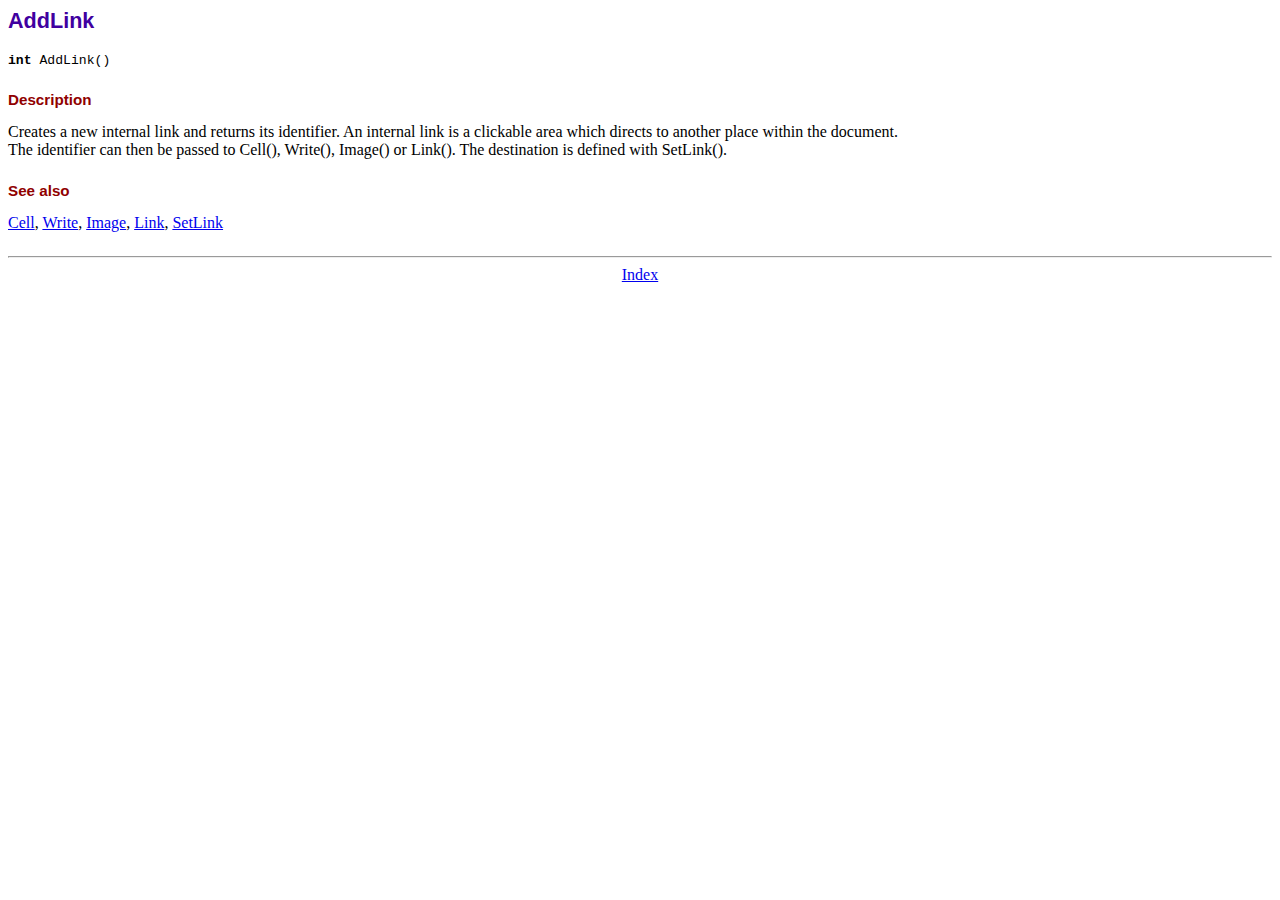
<file: applications/employee/fpdf185/doc/addlink.htm>
<!DOCTYPE html PUBLIC "-//W3C//DTD HTML 4.01 Transitional//EN">
<html>
<head>
<meta http-equiv="Content-Type" content="text/html; charset=ISO-8859-1">
<title>AddLink</title>
<link type="text/css" rel="stylesheet" href="../fpdf.css">
</head>
<body>
<h1>AddLink</h1>
<code><b>int</b> AddLink()</code>
<h2>Description</h2>
Creates a new internal link and returns its identifier. An internal link is a clickable area
which directs to another place within the document.
<br>
The identifier can then be passed to Cell(), Write(), Image() or Link(). The destination is
defined with SetLink().
<h2>See also</h2>
<a href="cell.htm">Cell</a>,
<a href="write.htm">Write</a>,
<a href="image.htm">Image</a>,
<a href="link.htm">Link</a>,
<a href="setlink.htm">SetLink</a>
<hr style="margin-top:1.5em">
<div style="text-align:center"><a href="index.htm">Index</a></div>
</body>
</html>
</file>
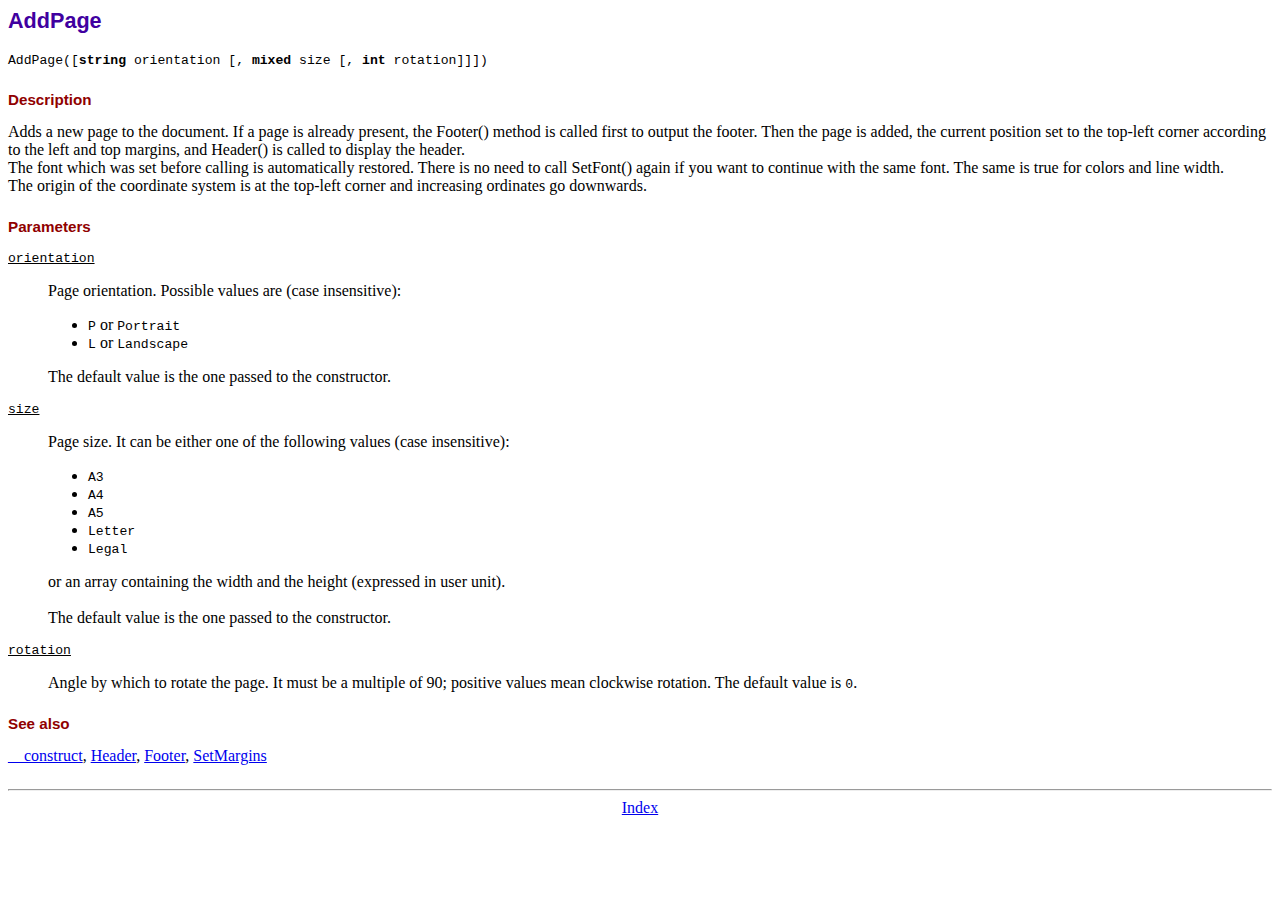
<file: applications/employee/fpdf185/doc/addpage.htm>
<!DOCTYPE html PUBLIC "-//W3C//DTD HTML 4.01 Transitional//EN">
<html>
<head>
<meta http-equiv="Content-Type" content="text/html; charset=ISO-8859-1">
<title>AddPage</title>
<link type="text/css" rel="stylesheet" href="../fpdf.css">
</head>
<body>
<h1>AddPage</h1>
<code>AddPage([<b>string</b> orientation [, <b>mixed</b> size [, <b>int</b> rotation]]])</code>
<h2>Description</h2>
Adds a new page to the document. If a page is already present, the Footer() method is called
first to output the footer. Then the page is added, the current position set to the top-left
corner according to the left and top margins, and Header() is called to display the header.
<br>
The font which was set before calling is automatically restored. There is no need to call
SetFont() again if you want to continue with the same font. The same is true for colors and
line width.
<br>
The origin of the coordinate system is at the top-left corner and increasing ordinates go
downwards.
<h2>Parameters</h2>
<dl class="param">
<dt><code>orientation</code></dt>
<dd>
Page orientation. Possible values are (case insensitive):
<ul>
<li><code>P</code> or <code>Portrait</code></li>
<li><code>L</code> or <code>Landscape</code></li>
</ul>
The default value is the one passed to the constructor.
</dd>
<dt><code>size</code></dt>
<dd>
Page size. It can be either one of the following values (case insensitive):
<ul>
<li><code>A3</code></li>
<li><code>A4</code></li>
<li><code>A5</code></li>
<li><code>Letter</code></li>
<li><code>Legal</code></li>
</ul>
or an array containing the width and the height (expressed in user unit).<br>
<br>
The default value is the one passed to the constructor.
</dd>
<dt><code>rotation</code></dt>
<dd>
Angle by which to rotate the page. It must be a multiple of 90; positive values
mean clockwise rotation. The default value is <code>0</code>.
</dd>
</dl>
<h2>See also</h2>
<a href="__construct.htm">__construct</a>,
<a href="header.htm">Header</a>,
<a href="footer.htm">Footer</a>,
<a href="setmargins.htm">SetMargins</a>
<hr style="margin-top:1.5em">
<div style="text-align:center"><a href="index.htm">Index</a></div>
</body>
</html>
</file>
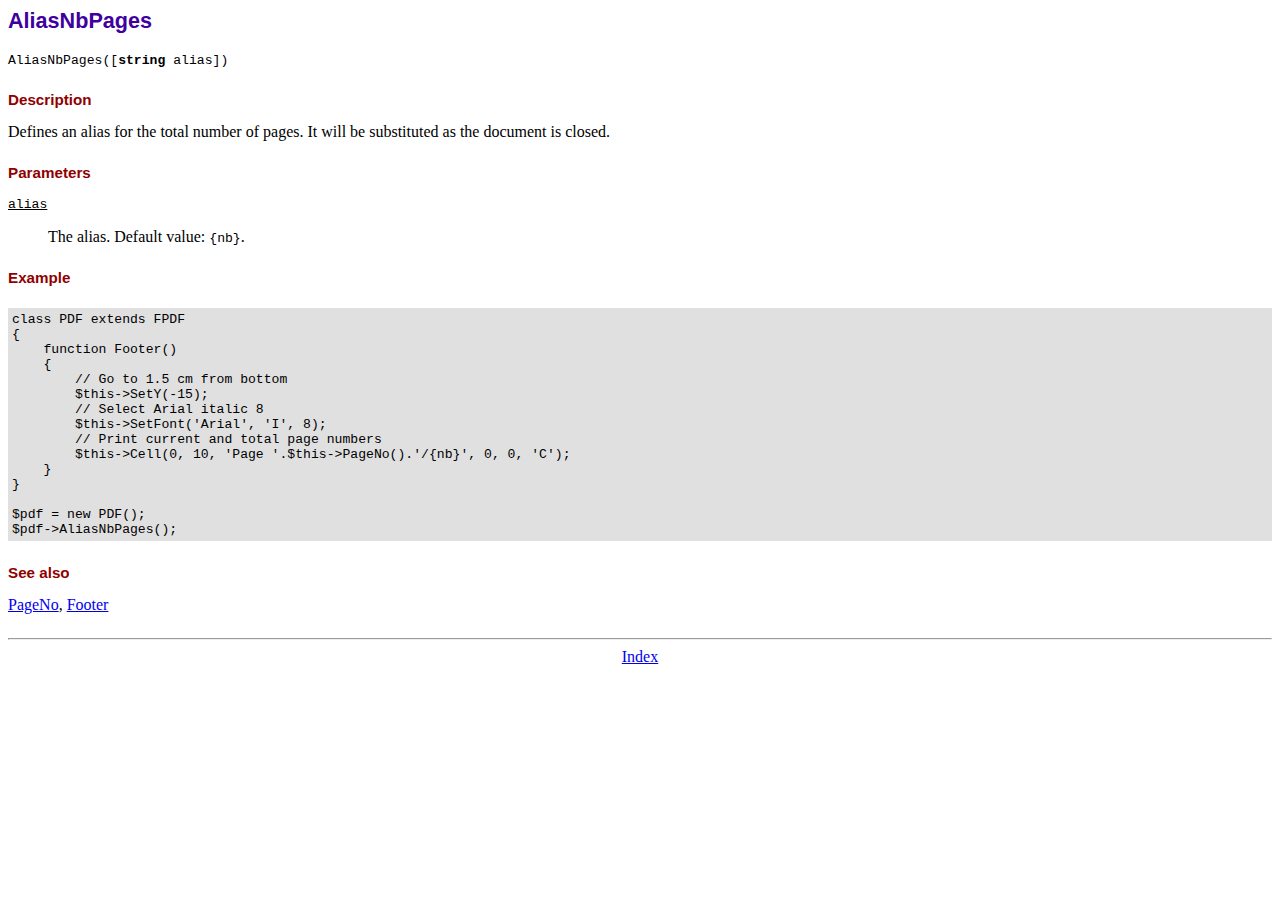
<file: applications/employee/fpdf185/doc/aliasnbpages.htm>
<!DOCTYPE html PUBLIC "-//W3C//DTD HTML 4.01 Transitional//EN">
<html>
<head>
<meta http-equiv="Content-Type" content="text/html; charset=ISO-8859-1">
<title>AliasNbPages</title>
<link type="text/css" rel="stylesheet" href="../fpdf.css">
</head>
<body>
<h1>AliasNbPages</h1>
<code>AliasNbPages([<b>string</b> alias])</code>
<h2>Description</h2>
Defines an alias for the total number of pages. It will be substituted as the document is
closed.
<h2>Parameters</h2>
<dl class="param">
<dt><code>alias</code></dt>
<dd>
The alias. Default value: <code>{nb}</code>.
</dd>
</dl>
<h2>Example</h2>
<div class="doc-source">
<pre><code>class PDF extends FPDF
{
    function Footer()
    {
        // Go to 1.5 cm from bottom
        $this-&gt;SetY(-15);
        // Select Arial italic 8
        $this-&gt;SetFont('Arial', 'I', 8);
        // Print current and total page numbers
        $this-&gt;Cell(0, 10, 'Page '.$this-&gt;PageNo().'/{nb}', 0, 0, 'C');
    }
}

$pdf = new PDF();
$pdf-&gt;AliasNbPages();</code></pre>
</div>
<h2>See also</h2>
<a href="pageno.htm">PageNo</a>,
<a href="footer.htm">Footer</a>
<hr style="margin-top:1.5em">
<div style="text-align:center"><a href="index.htm">Index</a></div>
</body>
</html>
</file>
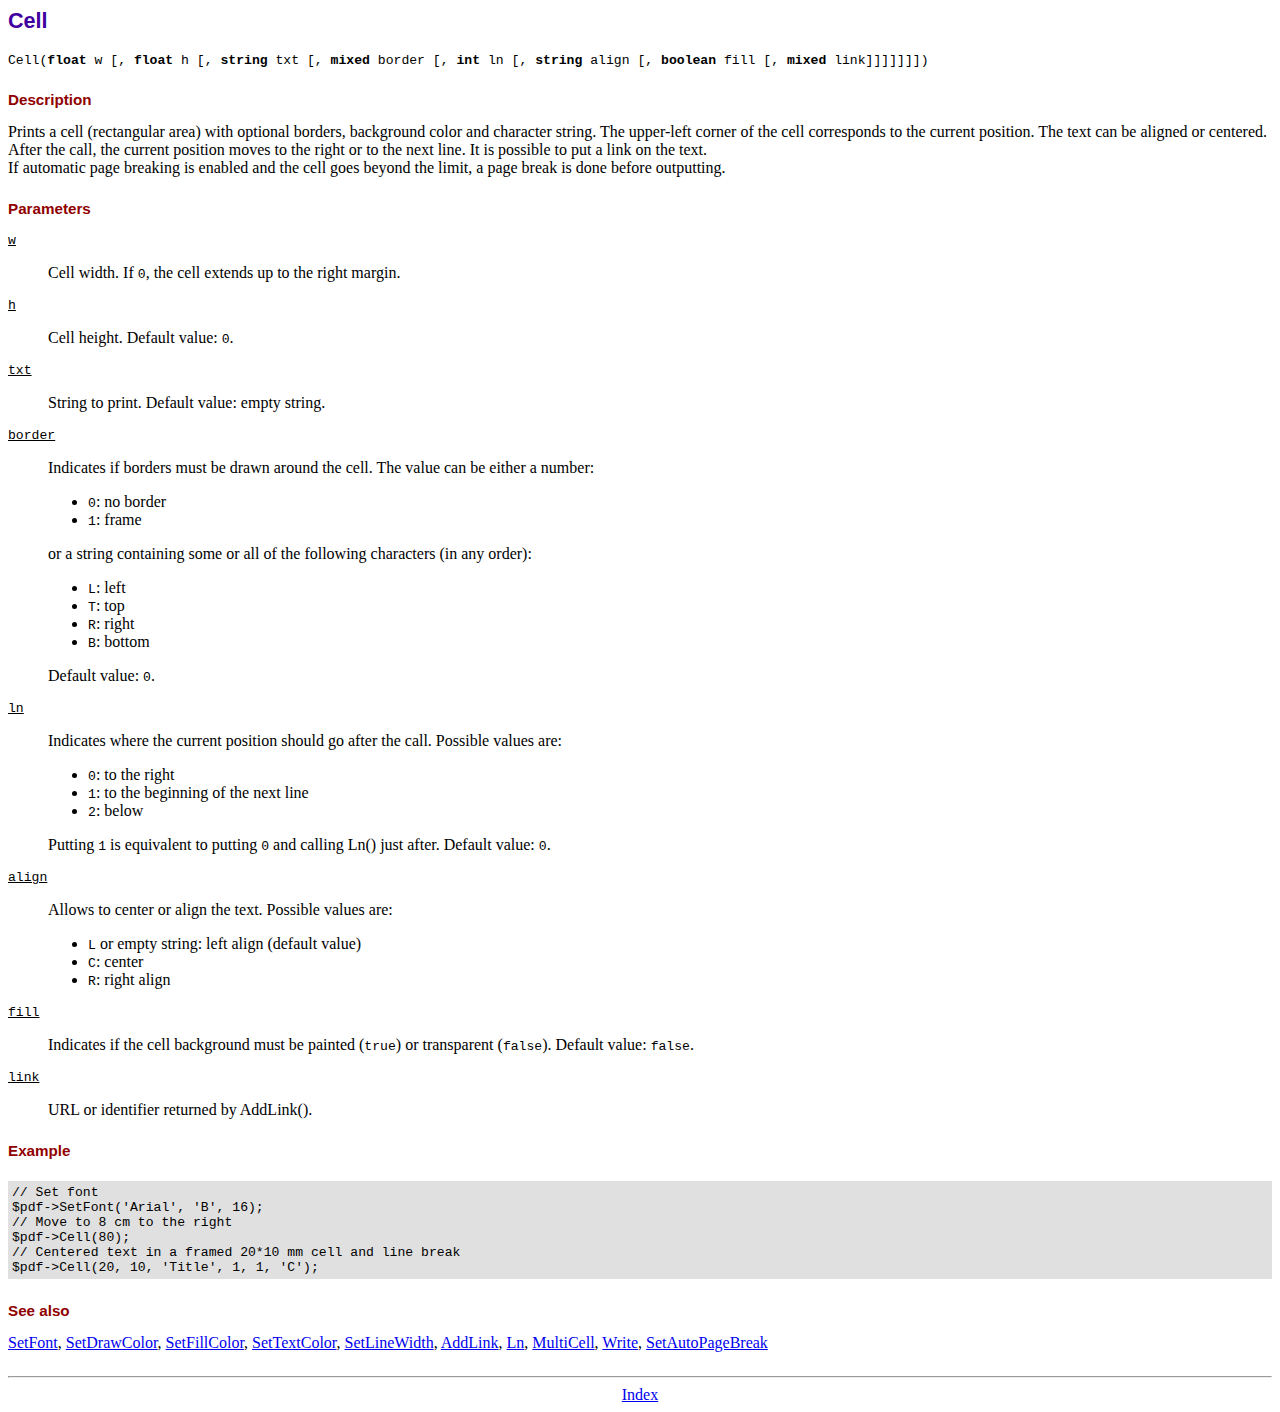
<file: applications/employee/fpdf185/doc/cell.htm>
<!DOCTYPE html PUBLIC "-//W3C//DTD HTML 4.01 Transitional//EN">
<html>
<head>
<meta http-equiv="Content-Type" content="text/html; charset=ISO-8859-1">
<title>Cell</title>
<link type="text/css" rel="stylesheet" href="../fpdf.css">
</head>
<body>
<h1>Cell</h1>
<code>Cell(<b>float</b> w [, <b>float</b> h [, <b>string</b> txt [, <b>mixed</b> border [, <b>int</b> ln [, <b>string</b> align [, <b>boolean</b> fill [, <b>mixed</b> link]]]]]]])</code>
<h2>Description</h2>
Prints a cell (rectangular area) with optional borders, background color and character string.
The upper-left corner of the cell corresponds to the current position. The text can be aligned
or centered. After the call, the current position moves to the right or to the next line. It is
possible to put a link on the text.
<br>
If automatic page breaking is enabled and the cell goes beyond the limit, a page break is
done before outputting.
<h2>Parameters</h2>
<dl class="param">
<dt><code>w</code></dt>
<dd>
Cell width. If <code>0</code>, the cell extends up to the right margin.
</dd>
<dt><code>h</code></dt>
<dd>
Cell height.
Default value: <code>0</code>.
</dd>
<dt><code>txt</code></dt>
<dd>
String to print.
Default value: empty string.
</dd>
<dt><code>border</code></dt>
<dd>
Indicates if borders must be drawn around the cell. The value can be either a number:
<ul>
<li><code>0</code>: no border</li>
<li><code>1</code>: frame</li>
</ul>
or a string containing some or all of the following characters (in any order):
<ul>
<li><code>L</code>: left</li>
<li><code>T</code>: top</li>
<li><code>R</code>: right</li>
<li><code>B</code>: bottom</li>
</ul>
Default value: <code>0</code>.
</dd>
<dt><code>ln</code></dt>
<dd>
Indicates where the current position should go after the call. Possible values are:
<ul>
<li><code>0</code>: to the right</li>
<li><code>1</code>: to the beginning of the next line</li>
<li><code>2</code>: below</li>
</ul>
Putting <code>1</code> is equivalent to putting <code>0</code> and calling Ln() just after.
Default value: <code>0</code>.
</dd>
<dt><code>align</code></dt>
<dd>
Allows to center or align the text. Possible values are:
<ul>
<li><code>L</code> or empty string: left align (default value)</li>
<li><code>C</code>: center</li>
<li><code>R</code>: right align</li>
</ul>
</dd>
<dt><code>fill</code></dt>
<dd>
Indicates if the cell background must be painted (<code>true</code>) or transparent (<code>false</code>).
Default value: <code>false</code>.
</dd>
<dt><code>link</code></dt>
<dd>
URL or identifier returned by AddLink().
</dd>
</dl>
<h2>Example</h2>
<div class="doc-source">
<pre><code>// Set font
$pdf-&gt;SetFont('Arial', 'B', 16);
// Move to 8 cm to the right
$pdf-&gt;Cell(80);
// Centered text in a framed 20*10 mm cell and line break
$pdf-&gt;Cell(20, 10, 'Title', 1, 1, 'C');</code></pre>
</div>
<h2>See also</h2>
<a href="setfont.htm">SetFont</a>,
<a href="setdrawcolor.htm">SetDrawColor</a>,
<a href="setfillcolor.htm">SetFillColor</a>,
<a href="settextcolor.htm">SetTextColor</a>,
<a href="setlinewidth.htm">SetLineWidth</a>,
<a href="addlink.htm">AddLink</a>,
<a href="ln.htm">Ln</a>,
<a href="multicell.htm">MultiCell</a>,
<a href="write.htm">Write</a>,
<a href="setautopagebreak.htm">SetAutoPageBreak</a>
<hr style="margin-top:1.5em">
<div style="text-align:center"><a href="index.htm">Index</a></div>
</body>
</html>
</file>
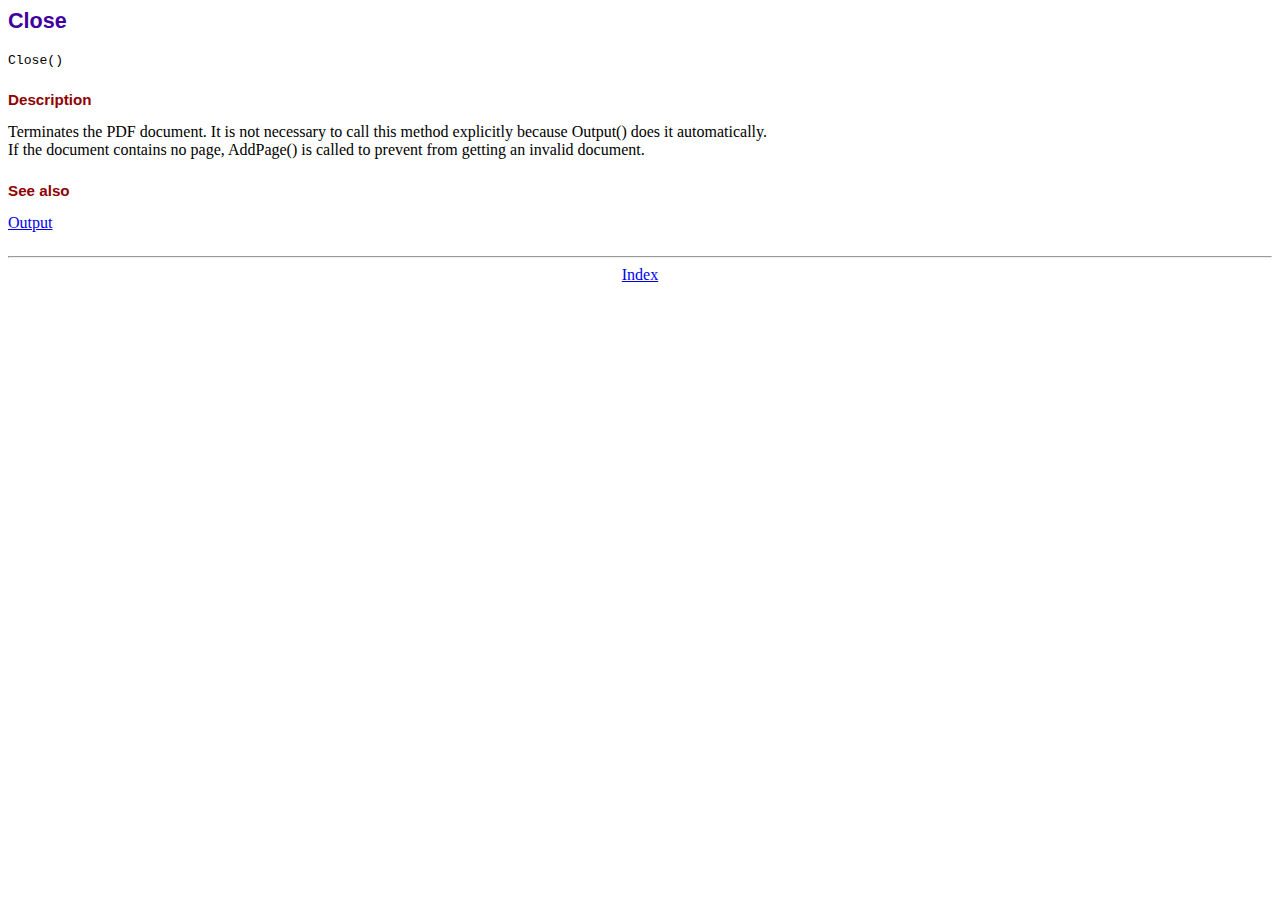
<file: applications/employee/fpdf185/doc/close.htm>
<!DOCTYPE html PUBLIC "-//W3C//DTD HTML 4.01 Transitional//EN">
<html>
<head>
<meta http-equiv="Content-Type" content="text/html; charset=ISO-8859-1">
<title>Close</title>
<link type="text/css" rel="stylesheet" href="../fpdf.css">
</head>
<body>
<h1>Close</h1>
<code>Close()</code>
<h2>Description</h2>
Terminates the PDF document. It is not necessary to call this method explicitly because Output()
does it automatically.
<br>
If the document contains no page, AddPage() is called to prevent from getting an invalid document.
<h2>See also</h2>
<a href="output.htm">Output</a>
<hr style="margin-top:1.5em">
<div style="text-align:center"><a href="index.htm">Index</a></div>
</body>
</html>
</file>
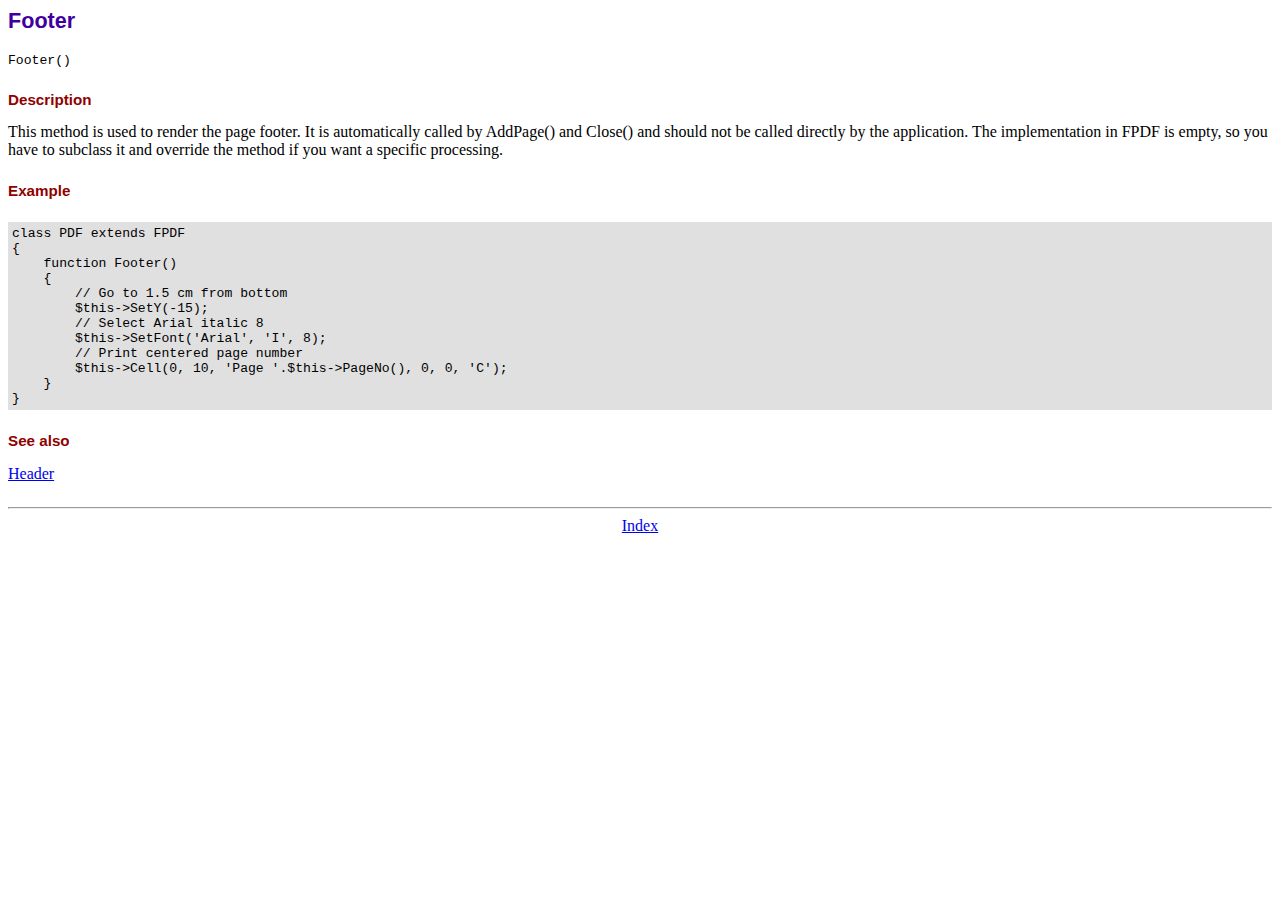
<file: applications/employee/fpdf185/doc/footer.htm>
<!DOCTYPE html PUBLIC "-//W3C//DTD HTML 4.01 Transitional//EN">
<html>
<head>
<meta http-equiv="Content-Type" content="text/html; charset=ISO-8859-1">
<title>Footer</title>
<link type="text/css" rel="stylesheet" href="../fpdf.css">
</head>
<body>
<h1>Footer</h1>
<code>Footer()</code>
<h2>Description</h2>
This method is used to render the page footer. It is automatically called by AddPage() and
Close() and should not be called directly by the application. The implementation in FPDF is
empty, so you have to subclass it and override the method if you want a specific processing.
<h2>Example</h2>
<div class="doc-source">
<pre><code>class PDF extends FPDF
{
    function Footer()
    {
        // Go to 1.5 cm from bottom
        $this-&gt;SetY(-15);
        // Select Arial italic 8
        $this-&gt;SetFont('Arial', 'I', 8);
        // Print centered page number
        $this-&gt;Cell(0, 10, 'Page '.$this-&gt;PageNo(), 0, 0, 'C');
    }
}</code></pre>
</div>
<h2>See also</h2>
<a href="header.htm">Header</a>
<hr style="margin-top:1.5em">
<div style="text-align:center"><a href="index.htm">Index</a></div>
</body>
</html>
</file>
<file: applications/employee/fpdf185/fpdf.css>
body {font-family:"Times New Roman",serif}
h1 {font:bold 135% Arial,sans-serif; color:#4000A0; margin-bottom:0.9em}
h2 {font:bold 95% Arial,sans-serif; color:#900000; margin-top:1.5em; margin-bottom:1em}
dl.param dt {text-decoration:underline}
dl.param dd {margin-top:1em; margin-bottom:1em}
dl.param ul {margin-top:1em; margin-bottom:1em}
tt, code, kbd {font-family:"Courier New",Courier,monospace; font-size:82%}
div.source {margin-top:1.4em; margin-bottom:1.3em}
div.source pre {display:table; border:1px solid #24246A; width:100%; margin:0em; font-family:inherit; font-size:100%}
div.source code {display:block; border:1px solid #C5C5EC; background-color:#F0F5FF; padding:6px; color:#000000}
div.doc-source {margin-top:1.4em; margin-bottom:1.3em}
div.doc-source pre {display:table; width:100%; margin:0em; font-family:inherit; font-size:100%}
div.doc-source code {display:block; background-color:#E0E0E0; padding:4px}
.kw {color:#000080; font-weight:bold}
.str {color:#CC0000}
.cmt {color:#008000}
p.demo {text-align:center; margin-top:-0.9em}
a.demo {text-decoration:none; font-weight:bold; color:#0000CC}
a.demo:link {text-decoration:none; font-weight:bold; color:#0000CC}
a.demo:hover {text-decoration:none; font-weight:bold; color:#0000FF}
a.demo:active {text-decoration:none; font-weight:bold; color:#0000FF}
</file>
